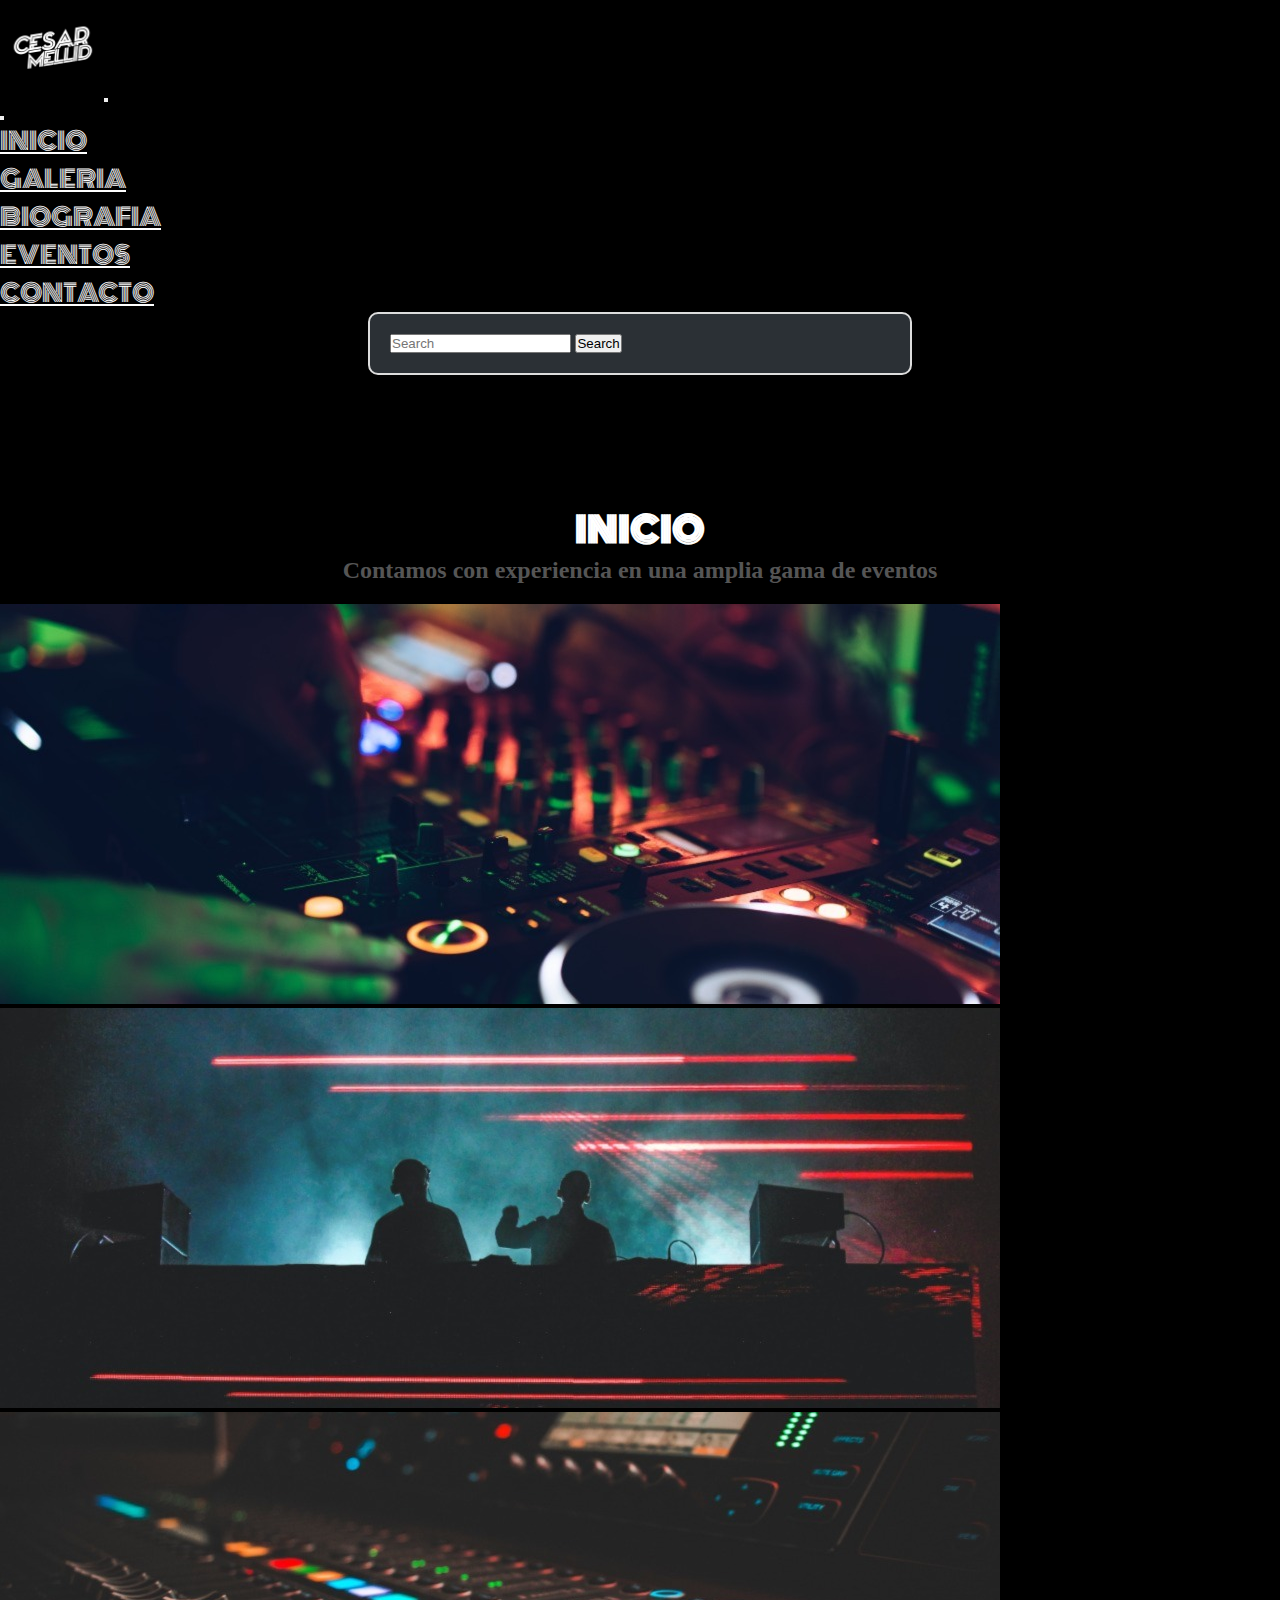
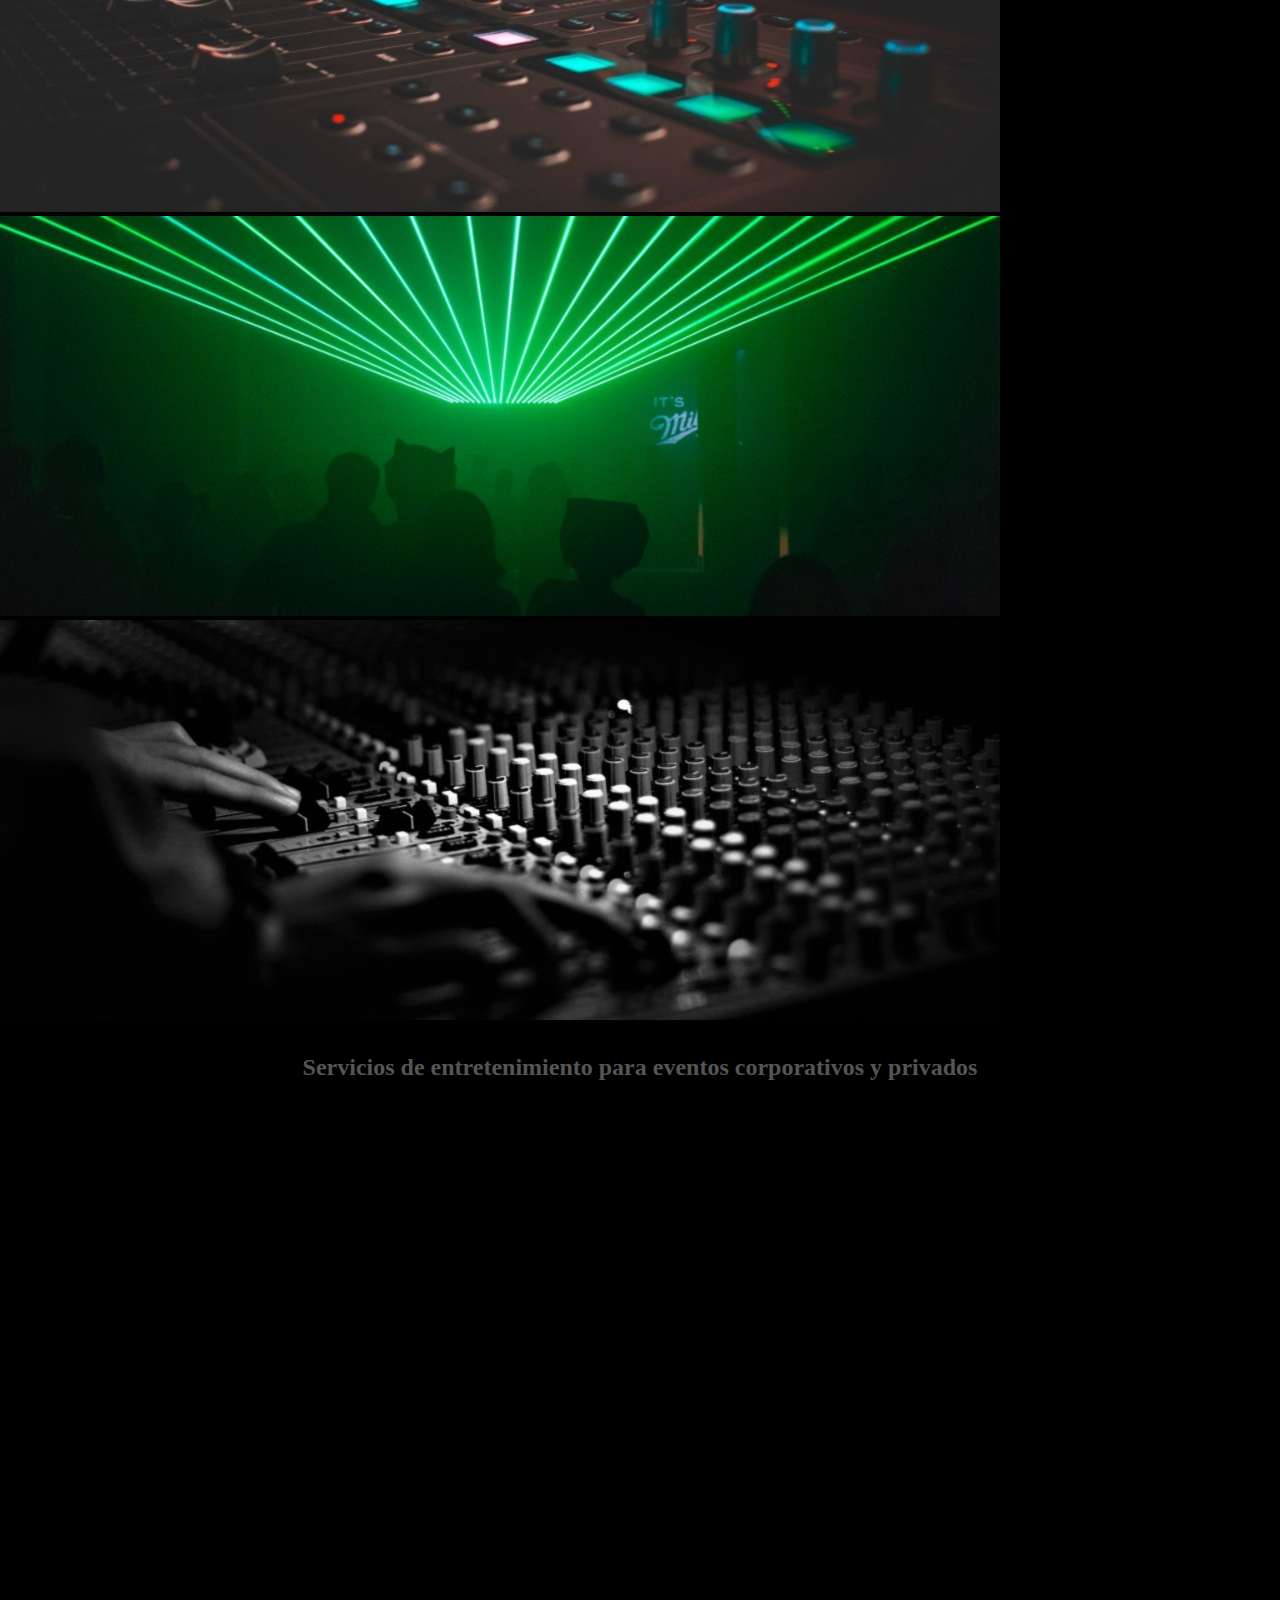
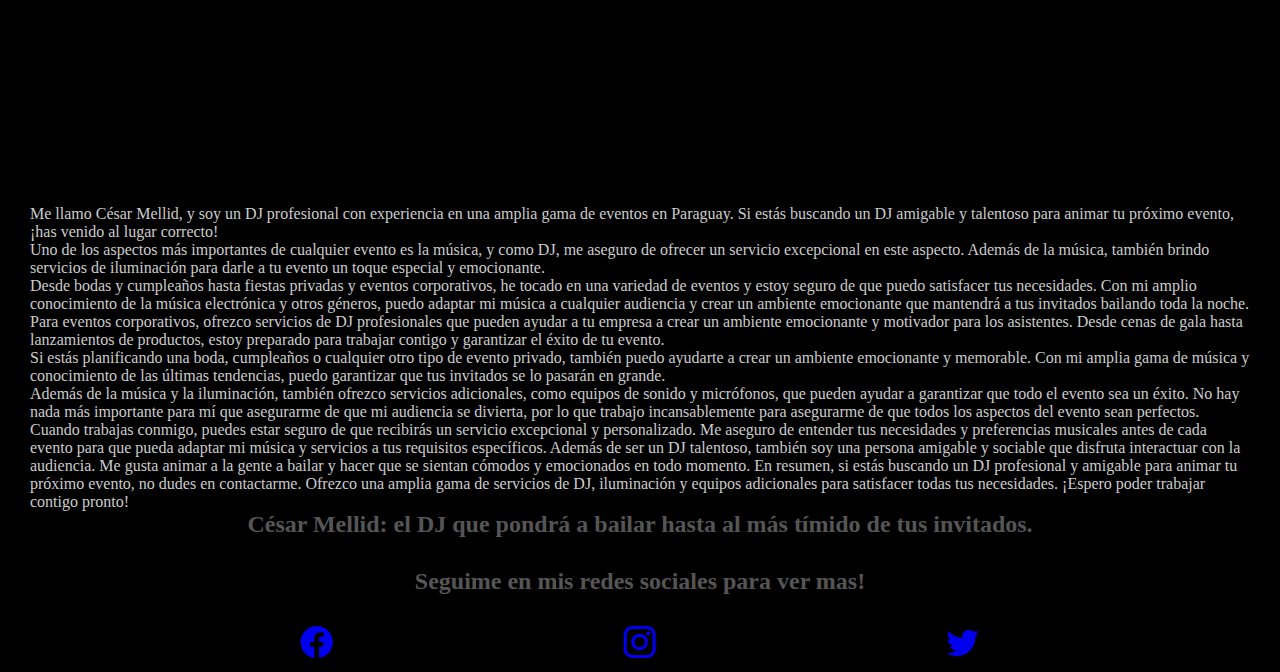
<file: index.html>
<!DOCTYPE html>

<!DOCTYPE html>
<html lang="en">
  <head>
    <meta charset="UTF-8" />
    <meta http-equiv="X-UA-Compatible" content="IE=edge" />
    <meta name="viewport" content="width=device-width, initial-scale=1.0" />
    <link rel="icon" href="./img/Logo.ico" />
    <link
      href="https://cdn.jsdelivr.net/npm/bootstrap@5.3.0-alpha1/dist/css/bootstrap.min.css"
      rel="stylesheet"
      integrity="sha384-GLhlTQ8iRABdZLl6O3oVMWSktQOp6b7In1Zl3/Jr59b6EGGoI1aFkw7cmDA6j6gD"
      crossorigin="anonymous"
    />
    <link
      rel="stylesheet"
      href="https://cdn.jsdelivr.net/npm/bootstrap-icons@1.10.3/font/bootstrap-icons.css"
    />
    <meta
      name="description"
      content="DJ profesional para fiestas y eventos: Nuestros servicios de DJ profesional te ofrecen la mejor música, iluminación y entretenimiento para hacer que tu fiesta sea inolvidable. Desde cumpleaños hasta eventos corporativos y privados, nuestro equipo de expertos se asegurará de que tengas la mejor experiencia de fiesta posible."
    />
    <meta
      name="keywords"
      content="dj, profesional, fiesta, cumpleaños, fiestas corporativas, eventos privados, música, iluminación"
    />
    <link rel="stylesheet" href="./sass/style.css" />
    <title>
      DJ profesional para fiestas y eventos - Servicios de entretenimiento
    </title>
  </head>
  <body>
    <header>
      <nav class="navbar navbar-dark bg-dark fixed-top">
        <div class="container-fluid">
          <a class="navbar-brand" href="./index.html"
            ><img src="./img/Logo.png"
          /></a>
          <button
            class="navbar-toggler"
            type="button"
            data-bs-toggle="offcanvas"
            data-bs-target="#offcanvasDarkNavbar"
            aria-controls="offcanvasDarkNavbar"
            aria-label="Toggle navigation"
          >
            <span class="navbar-toggler-icon"></span>
          </button>
          <div
            class="offcanvas offcanvas-end text-bg-dark"
            tabindex="-1"
            id="offcanvasDarkNavbar"
            aria-labelledby="offcanvasDarkNavbarLabel"
          >
            <div class="offcanvas-header">
              <h5 class="offcanvas-title" id="offcanvasDarkNavbarLabel"></h5>
              <button
                type="button"
                class="btn-close btn-close-white"
                data-bs-dismiss="offcanvas"
                aria-label="Close"
              ></button>
            </div>
            <div class="offcanvas-body">
              <ul class="navbar-nav justify-content-end flex-grow-1 pe-3">
                <li class="nav-item">
                  <a
                    class="nav-link active"
                    aria-current="page"
                    href="./index.html"
                    >INICIO</a
                  >
                </li>
                <li class="nav-item">
                  <a class="nav-link" href="./paginas/galeria.html">GALERIA</a>
                </li>
                <li class="nav-item">
                  <a class="nav-link" href="./paginas/biografia.html"
                    >BIOGRAFIA</a
                  >
                </li>
                <li class="nav-item">
                  <a class="nav-link" href="./paginas/eventos.html">EVENTOS</a>
                </li>
                <li class="nav-item">
                  <a class="nav-link" href="./paginas/contacto.html"
                    >CONTACTO</a
                  >
                </li>
              </ul>

              <form class="d-flex mt-3" role="search">
                <input
                  class="form-control me-2"
                  type="search"
                  placeholder="Search"
                  aria-label="Search"
                />
                <button class="btn btn-success" type="submit">Search</button>
              </form>
            </div>
          </div>
        </div>
      </nav>
    </header>
    <main class="principal">
      <h1>INICIO</h1>
      <h2>Contamos con experiencia en una amplia gama de eventos</h2>
      <div
        id="carouselExampleSlidesOnly"
        class="carousel slide"
        data-bs-ride="carousel"
      >
        <div class="carousel-inner">
          <div class="carousel-item active">
            <img
              src="./img/slider-index.jpg"
              class="d-block w-100"
              alt="consola de dj"
            />
          </div>
          <div class="carousel-item">
            <img
              src="./img/slider-index-2.jpg"
              class="d-block w-100"
              alt="espuma Party"
            />
          </div>
          <div class="carousel-item">
            <img
              src="./img/slider-index-3.jpg"
              class="d-block w-100"
              alt="fiesta a gran escala"
            />
          </div>
          <div class="carousel-item">
            <img
              src="./img/slider-index-4.jpg"
              class="d-block w-100"
              alt="fiesta a gran escala 2"
            />
          </div>
          <div class="carousel-item">
            <img
              src="./img/slider-index-5.jpg"
              class="d-block w-100"
              alt="fiesta a gran escala 3"
            />
          </div>
        </div>
      </div>

      <article class="biografia-index">
        <div class="clearfix">
          <h2>
            Servicios de entretenimiento para eventos corporativos y privados
          </h2>

          <iframe
            class="col-md-6 float-md-end mb-3 ms-md-3"
            width="400"
            height="700"
            src="https://www.youtube.com/embed/UqWHvI4Lvzw"
            title="cesar video"
            frameborder="0"
            allow="accelerometer; autoplay; clipboard-write; encrypted-media; gyroscope; picture-in-picture; web-share"
            allowfullscreen
          ></iframe>

          <p>
            Me llamo César Mellid, y soy un DJ profesional con experiencia en
            una amplia gama de eventos en Paraguay. Si estás buscando un DJ
            amigable y talentoso para animar tu próximo evento, ¡has venido al
            lugar correcto!
          </p>
          <p>
            Uno de los aspectos más importantes de cualquier evento es la
            música, y como DJ, me aseguro de ofrecer un servicio excepcional en
            este aspecto. Además de la música, también brindo servicios de
            iluminación para darle a tu evento un toque especial y emocionante.
          </p>

          <p>
            Desde bodas y cumpleaños hasta fiestas privadas y eventos
            corporativos, he tocado en una variedad de eventos y estoy seguro de
            que puedo satisfacer tus necesidades. Con mi amplio conocimiento de
            la música electrónica y otros géneros, puedo adaptar mi música a
            cualquier audiencia y crear un ambiente emocionante que mantendrá a
            tus invitados bailando toda la noche.
          </p>

          <p>
            Para eventos corporativos, ofrezco servicios de DJ profesionales que
            pueden ayudar a tu empresa a crear un ambiente emocionante y
            motivador para los asistentes. Desde cenas de gala hasta
            lanzamientos de productos, estoy preparado para trabajar contigo y
            garantizar el éxito de tu evento.
          </p>

          <p>
            Si estás planificando una boda, cumpleaños o cualquier otro tipo de
            evento privado, también puedo ayudarte a crear un ambiente
            emocionante y memorable. Con mi amplia gama de música y conocimiento
            de las últimas tendencias, puedo garantizar que tus invitados se lo
            pasarán en grande.
          </p>

          <p>
            Además de la música y la iluminación, también ofrezco servicios
            adicionales, como equipos de sonido y micrófonos, que pueden ayudar
            a garantizar que todo el evento sea un éxito. No hay nada más
            importante para mí que asegurarme de que mi audiencia se divierta,
            por lo que trabajo incansablemente para asegurarme de que todos los
            aspectos del evento sean perfectos. Cuando trabajas conmigo, puedes
            estar seguro de que recibirás un servicio excepcional y
            personalizado. Me aseguro de entender tus necesidades y preferencias
            musicales antes de cada evento para que pueda adaptar mi música y
            servicios a tus requisitos específicos. Además de ser un DJ
            talentoso, también soy una persona amigable y sociable que disfruta
            interactuar con la audiencia. Me gusta animar a la gente a bailar y
            hacer que se sientan cómodos y emocionados en todo momento. En
            resumen, si estás buscando un DJ profesional y amigable para animar
            tu próximo evento, no dudes en contactarme. Ofrezco una amplia gama
            de servicios de DJ, iluminación y equipos adicionales para
            satisfacer todas tus necesidades. ¡Espero poder trabajar contigo
            pronto!
          </p>
          <h2>
            César Mellid: el DJ que pondrá a bailar hasta al más tímido de tus
            invitados.
          </h2>
        </div>
      </article>
    </main>
    <div>
      <h2>Seguime en mis redes sociales para ver mas!</h2>
      <footer class="pie-pagina">
        <ul>
          <li>
            <a href="https://www.facebook.com"
              ><i class="bi bi-facebook"></i
            ></a>
          </li>

          <li>
            <a href="https://www.instagram.com"
              ><i class="bi bi-instagram"></i
            ></a>
          </li>

          <li>
            <a href="https://www.twitter.com"><i class="bi bi-twitter"></i></a>
          </li>
        </ul>
      </footer>
    </div>
    <script
      src="https://cdn.jsdelivr.net/npm/@popperjs/core@2.11.6/dist/umd/popper.min.js"
      integrity="sha384-oBqDVmMz9ATKxIep9tiCxS/Z9fNfEXiDAYTujMAeBAsjFuCZSmKbSSUnQlmh/jp3"
      crossorigin="anonymous"
    ></script>
    <script
      src="https://cdn.jsdelivr.net/npm/bootstrap@5.3.0-alpha1/dist/js/bootstrap.min.js"
      integrity="sha384-mQ93GR66B00ZXjt0YO5KlohRA5SY2XofN4zfuZxLkoj1gXtW8ANNCe9d5Y3eG5eD"
      crossorigin="anonymous"
    ></script>
  </body>
</html>
</file>
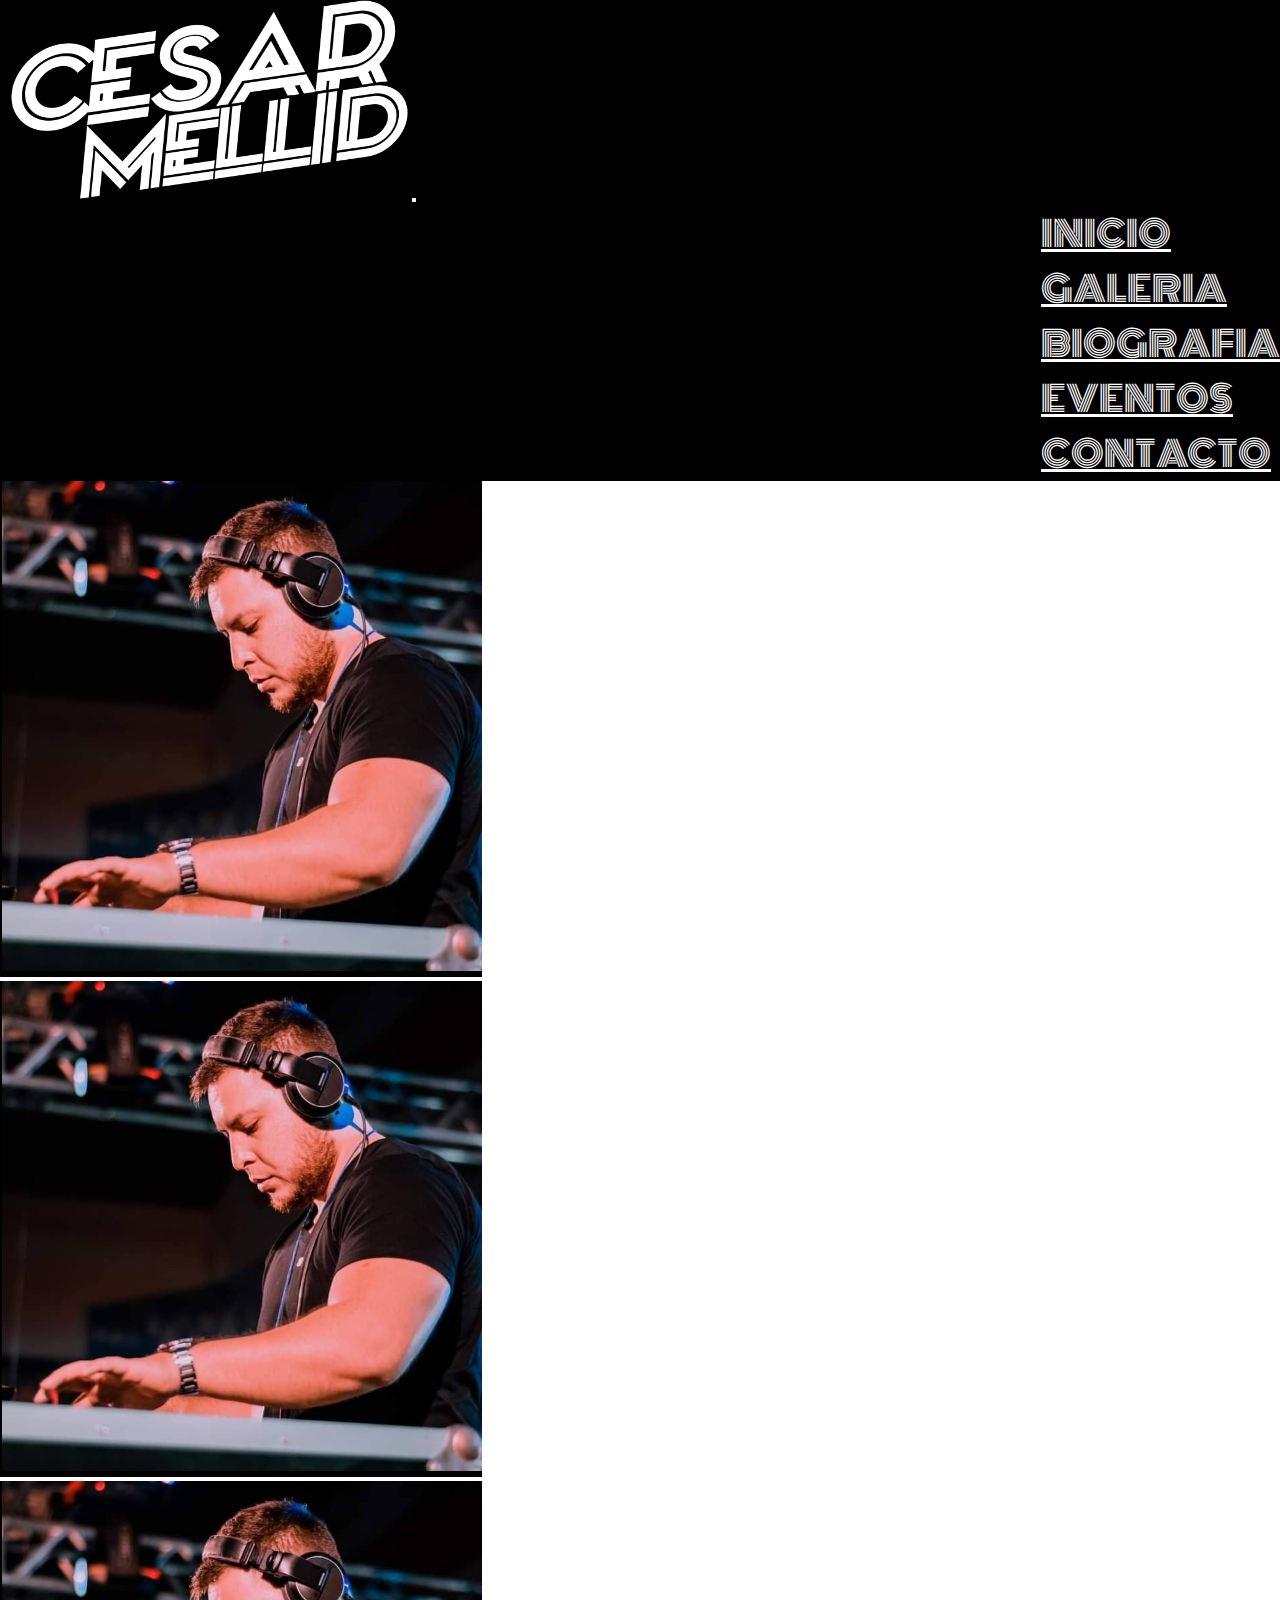
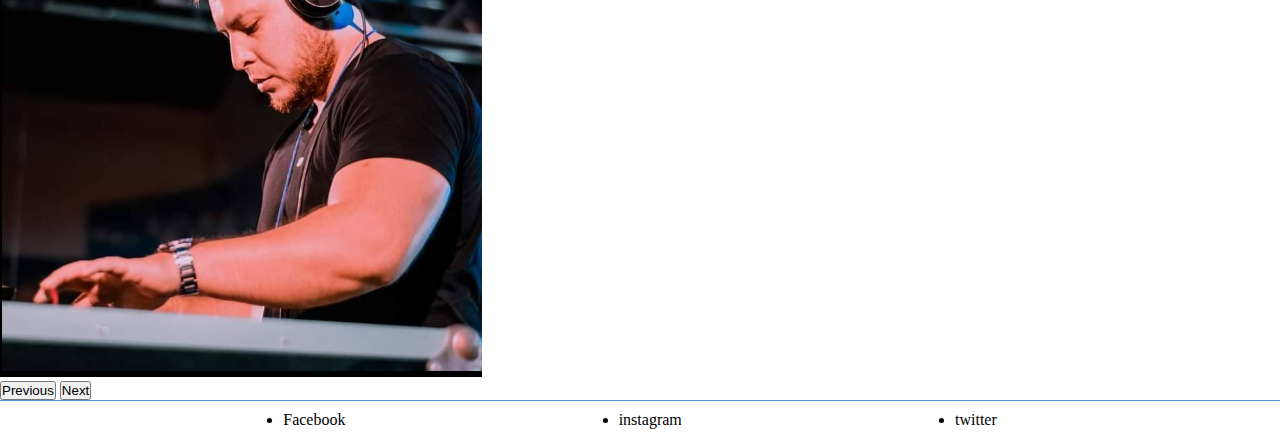
<file: estrutura web/index.html>
<!DOCTYPE html>

<html lang="en">
  <head>
    <meta charset="UTF-8" />

    <meta http-equiv="X-UA-Compatible" content="IE=edge" />

    <meta name="viewport" content="width=device-width, initial-scale=1.0" />

    <link rel="icon" href="./img/Logo.ico" />
    <link
      href="https://cdn.jsdelivr.net/npm/bootstrap@5.3.0-alpha1/dist/css/bootstrap.min.css"
      rel="stylesheet"
      integrity="sha384-GLhlTQ8iRABdZLl6O3oVMWSktQOp6b7In1Zl3/Jr59b6EGGoI1aFkw7cmDA6j6gD"
      crossorigin="anonymous"
    />
    <link rel="stylesheet" href="./estilos/style.css" />

    <title>Dj Cesar Mellid</title>
  </head>

  <body>
    <header>
      <nav class="navbar navbar-expand-lg" data-bs-theme="dark">
        <div class="container-fluid">
          <a class="navbar-brand" href="./index.html"
            ><img src="./img/logo-negro.png"
          /></a>
          <button
            class="navbar-toggler active"
            type="button"
            data-bs-toggle="collapse"
            data-bs-target="#navbarNav"
            aria-controls="navbarNav"
            aria-expanded="false"
            aria-label="Toggle navigation"
          >
            <span class="navbar-toggler-icon"></span>
          </button>
          <div class="collapse navbar-collapse" id="navbarNav">
            <ul class="navbar-nav">
              <li class="nav-item">
                <a class="nav-link" aria-current="page" href="./index.html"
                  >INICIO</a
                >
              </li>
              <li class="nav-item">
                <a class="nav-link" href="./paginas/galeria.html">GALERIA</a>
              </li>
              <li class="nav-item">
                <a class="nav-link" href="./paginas/biografia.html"
                  >BIOGRAFIA</a
                >
              </li>
              <li class="nav-item">
                <a class="nav-link" href="./paginas/eventos.html">EVENTOS</a>
              </li>
              <li class="nav-item">
                <a class="nav-link" href="./paginas/contacto.html">CONTACTO</a>
              </li>
            </ul>
          </div>
        </div>
      </nav>
    </header>

    <main>
      <div id="carouselInicio" class="carousel slide">
        <div class="carousel-inner">
          <div class="carousel-item active">
            <img src="./img/inicio-1.png" class="d-block w-100" alt="..." />
          </div>
          <div class="carousel-item">
            <img src="./img/inicio-1.png" class="d-block w-100" alt="..." />
          </div>
          <div class="carousel-item">
            <img src="./img/inicio-1.png" class="d-block w-100" alt="..." />
          </div>
        </div>
        <button
          class="carousel-control-prev"
          type="button"
          data-bs-target="#carouselInicio"
          data-bs-slide="prev"
        >
          <span class="carousel-control-prev-icon" aria-hidden="true"></span>
          <span class="visually-hidden">Previous</span>
        </button>
        <button
          class="carousel-control-next"
          type="button"
          data-bs-target="#carouselInicio"
          data-bs-slide="next"
        >
          <span class="carousel-control-next-icon" aria-hidden="true"></span>
          <span class="visually-hidden">Next</span>
        </button>
      </div>
    </main>

    <footer class="pie-pagina">
      <ul>
        <li><a>Facebook</a></li>

        <li><a>instagram</a></li>

        <li><a>twitter</a></li>
      </ul>
    </footer>
    <script
      src="https://cdn.jsdelivr.net/npm/@popperjs/core@2.11.6/dist/umd/popper.min.js"
      integrity="sha384-oBqDVmMz9ATKxIep9tiCxS/Z9fNfEXiDAYTujMAeBAsjFuCZSmKbSSUnQlmh/jp3"
      crossorigin="anonymous"
    ></script>
    <script
      src="https://cdn.jsdelivr.net/npm/bootstrap@5.3.0-alpha1/dist/js/bootstrap.min.js"
      integrity="sha384-mQ93GR66B00ZXjt0YO5KlohRA5SY2XofN4zfuZxLkoj1gXtW8ANNCe9d5Y3eG5eD"
      crossorigin="anonymous"
    ></script>
  </body>
</html>
</file>
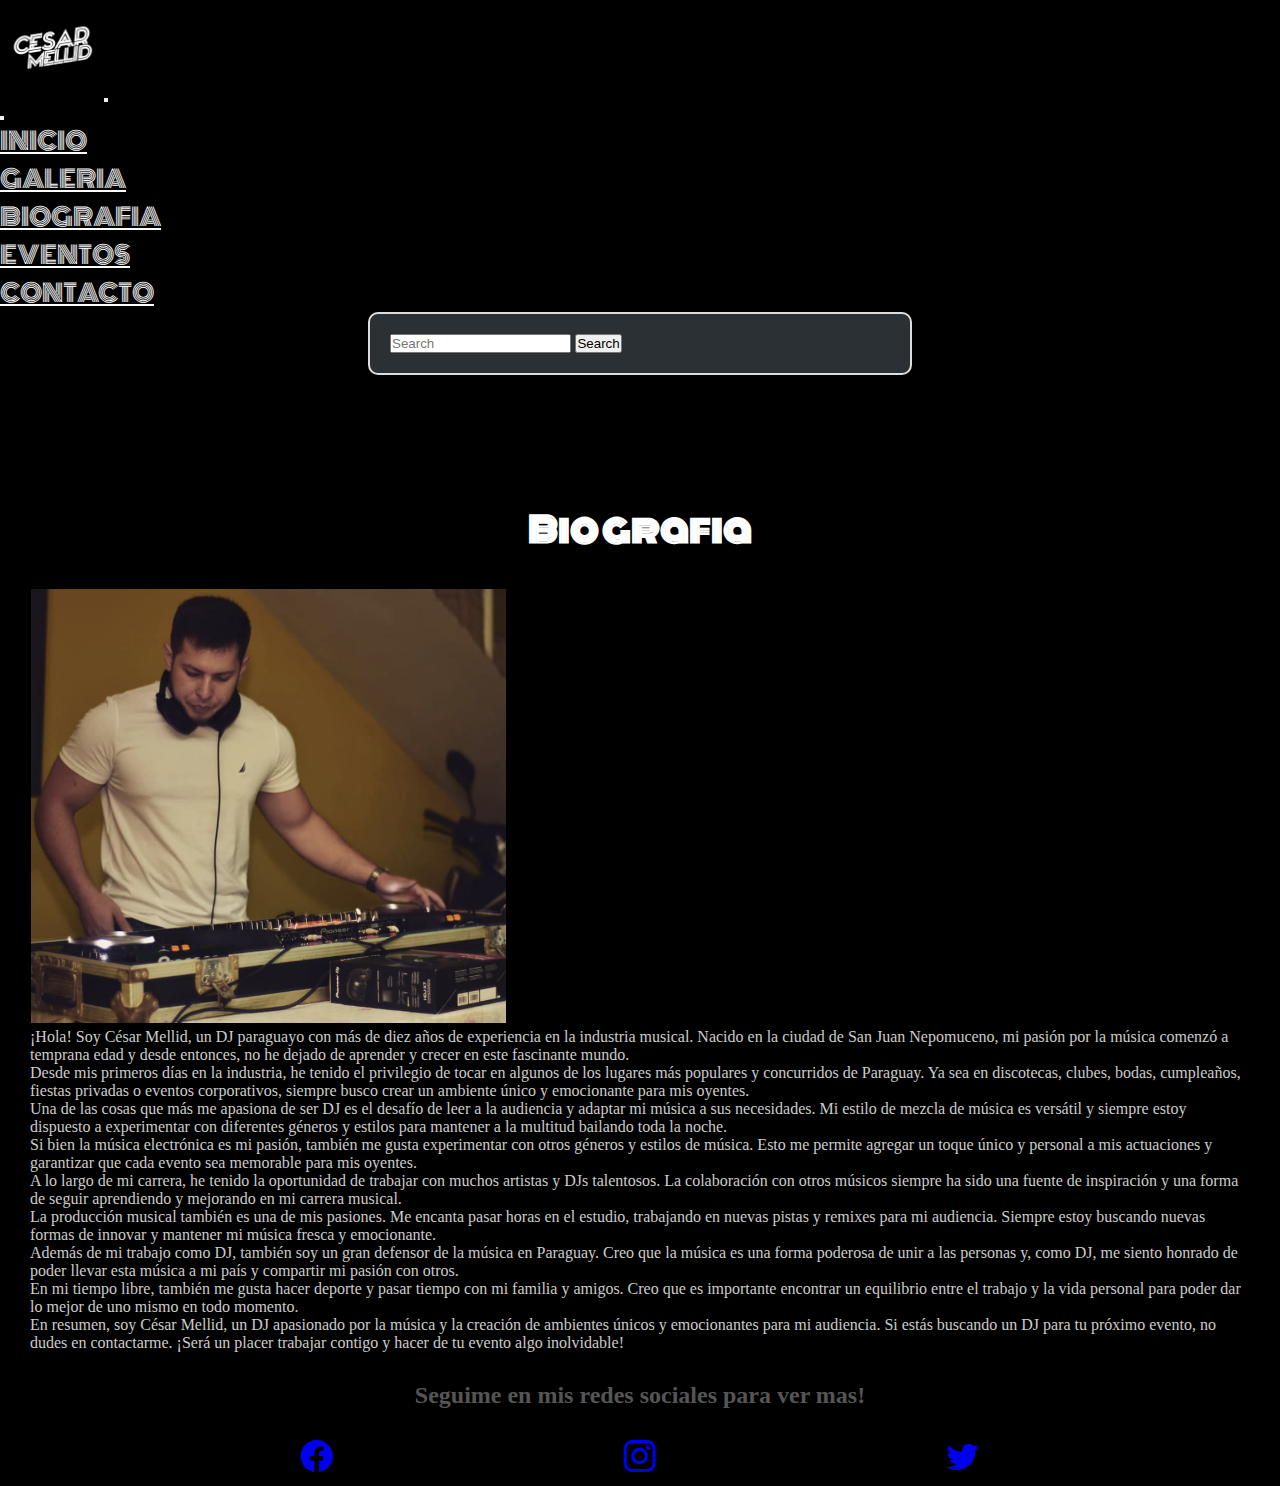
<file: paginas/biografia.html>
<!DOCTYPE html>
<html lang="en">
  <head>
    <meta charset="UTF-8" />
    <meta http-equiv="X-UA-Compatible" content="IE=edge" />
    <meta name="viewport" content="width=device-width, initial-scale=1.0" />
    <link rel="icon" href="../img/Logo.ico" />
    <link
      href="https://cdn.jsdelivr.net/npm/bootstrap@5.3.0-alpha1/dist/css/bootstrap.min.css"
      rel="stylesheet"
      integrity="sha384-GLhlTQ8iRABdZLl6O3oVMWSktQOp6b7In1Zl3/Jr59b6EGGoI1aFkw7cmDA6j6gD"
      crossorigin="anonymous"
    />
    <link
      rel="stylesheet"
      href="https://cdn.jsdelivr.net/npm/bootstrap-icons@1.10.3/font/bootstrap-icons.css"
    />
    <link rel="stylesheet" href="../sass/style.css" />
    <meta
      name="description"
      content="Entretenimiento para fiestas de cumpleaños: ¿Buscas hacer de tu cumpleaños un evento especial y memorable? Nuestros servicios de entretenimiento para fiestas de cumpleaños incluyen música en vivo, mezcla de música personalizada y equipo de sonido de alta calidad para crear la experiencia de fiesta perfecta."
    />
    <meta
      name="keywords"
      content="dj, profesional, fiesta, cumpleaños, fiestas corporativas, eventos privados, música, iluminación"
    />
    <title>biografia</title>
  </head>
  <body>
    <header>
      <nav class="navbar navbar-dark bg-dark fixed-top">
        <div class="container-fluid">
          <a class="navbar-brand" href="../index.html"
            ><img src="../img/Logo.png"
          /></a>
          <button
            class="navbar-toggler"
            type="button"
            data-bs-toggle="offcanvas"
            data-bs-target="#offcanvasDarkNavbar"
            aria-controls="offcanvasDarkNavbar"
            aria-label="Toggle navigation"
          >
            <span class="navbar-toggler-icon"></span>
          </button>
          <div
            class="offcanvas offcanvas-end text-bg-dark"
            tabindex="-1"
            id="offcanvasDarkNavbar"
            aria-labelledby="offcanvasDarkNavbarLabel"
          >
            <div class="offcanvas-header">
              <h5 class="offcanvas-title" id="offcanvasDarkNavbarLabel"></h5>
              <button
                type="button"
                class="btn-close btn-close-white"
                data-bs-dismiss="offcanvas"
                aria-label="Close"
              ></button>
            </div>
            <div class="offcanvas-body">
              <ul class="navbar-nav justify-content-end flex-grow-1 pe-3">
                <li class="nav-item">
                  <a
                    class="nav-link active"
                    aria-current="page"
                    href="../index.html"
                    >INICIO</a
                  >
                </li>
                <li class="nav-item">
                  <a class="nav-link" href="../paginas/galeria.html">GALERIA</a>
                </li>
                <li class="nav-item">
                  <a class="nav-link" href="../paginas/biografia.html"
                    >BIOGRAFIA</a
                  >
                </li>
                <li class="nav-item">
                  <a class="nav-link" href="../paginas/eventos.html">EVENTOS</a>
                </li>
                <li class="nav-item">
                  <a class="nav-link" href="../paginas/contacto.html"
                    >CONTACTO</a
                  >
                </li>
              </ul>

              <form class="d-flex mt-3" role="search">
                <input
                  class="form-control me-2"
                  type="search"
                  placeholder="Search"
                  aria-label="Search"
                />
                <button class="btn btn-success" type="submit">Search</button>
              </form>
            </div>
          </div>
        </div>
      </nav>
    </header>
    <h1>Biografia</h1>
    <main>
      <article class="biografia">
        <div class="clearfix">
          <img
            src="../img/galeria-4.png"
            class="col-md-6 float-md-end mb-3 ms-md-3"
            alt="foto en el estudio"
          />

          <p>
            ¡Hola! Soy César Mellid, un DJ paraguayo con más de diez años de
            experiencia en la industria musical. Nacido en la ciudad de San Juan
            Nepomuceno, mi pasión por la música comenzó a temprana edad y desde
            entonces, no he dejado de aprender y crecer en este fascinante
            mundo.
          </p>

          <p>
            Desde mis primeros días en la industria, he tenido el privilegio de
            tocar en algunos de los lugares más populares y concurridos de
            Paraguay. Ya sea en discotecas, clubes, bodas, cumpleaños, fiestas
            privadas o eventos corporativos, siempre busco crear un ambiente
            único y emocionante para mis oyentes.
          </p>

          <p>
            Una de las cosas que más me apasiona de ser DJ es el desafío de leer
            a la audiencia y adaptar mi música a sus necesidades. Mi estilo de
            mezcla de música es versátil y siempre estoy dispuesto a
            experimentar con diferentes géneros y estilos para mantener a la
            multitud bailando toda la noche.
          </p>

          <p>
            Si bien la música electrónica es mi pasión, también me gusta
            experimentar con otros géneros y estilos de música. Esto me permite
            agregar un toque único y personal a mis actuaciones y garantizar que
            cada evento sea memorable para mis oyentes.
          </p>

          <p>
            A lo largo de mi carrera, he tenido la oportunidad de trabajar con
            muchos artistas y DJs talentosos. La colaboración con otros músicos
            siempre ha sido una fuente de inspiración y una forma de seguir
            aprendiendo y mejorando en mi carrera musical.
          </p>

          <p>
            La producción musical también es una de mis pasiones. Me encanta
            pasar horas en el estudio, trabajando en nuevas pistas y remixes
            para mi audiencia. Siempre estoy buscando nuevas formas de innovar y
            mantener mi música fresca y emocionante.
          </p>

          <p>
            Además de mi trabajo como DJ, también soy un gran defensor de la
            música en Paraguay. Creo que la música es una forma poderosa de unir
            a las personas y, como DJ, me siento honrado de poder llevar esta
            música a mi país y compartir mi pasión con otros.
          </p>
          <p>
            En mi tiempo libre, también me gusta hacer deporte y pasar tiempo
            con mi familia y amigos. Creo que es importante encontrar un
            equilibrio entre el trabajo y la vida personal para poder dar lo
            mejor de uno mismo en todo momento.
          </p>
          <p>
            En resumen, soy César Mellid, un DJ apasionado por la música y la
            creación de ambientes únicos y emocionantes para mi audiencia. Si
            estás buscando un DJ para tu próximo evento, no dudes en
            contactarme. ¡Será un placer trabajar contigo y hacer de tu evento
            algo inolvidable!
          </p>
        </div>
      </article>
    </main>
    <div>
      <h2>Seguime en mis redes sociales para ver mas!</h2>
      <footer class="pie-pagina">
        <ul>
          <li>
            <a href="https://www.facebook.com"
              ><i class="bi bi-facebook"></i
            ></a>
          </li>

          <li>
            <a href="https://www.instagram.com"
              ><i class="bi bi-instagram"></i
            ></a>
          </li>

          <li>
            <a href="https://www.twitter.com"><i class="bi bi-twitter"></i></a>
          </li>
        </ul>
      </footer>
    </div>
    <script
      src="https://cdn.jsdelivr.net/npm/@popperjs/core@2.11.6/dist/umd/popper.min.js"
      integrity="sha384-oBqDVmMz9ATKxIep9tiCxS/Z9fNfEXiDAYTujMAeBAsjFuCZSmKbSSUnQlmh/jp3"
      crossorigin="anonymous"
    ></script>
    <script
      src="https://cdn.jsdelivr.net/npm/bootstrap@5.3.0-alpha1/dist/js/bootstrap.min.js"
      integrity="sha384-mQ93GR66B00ZXjt0YO5KlohRA5SY2XofN4zfuZxLkoj1gXtW8ANNCe9d5Y3eG5eD"
      crossorigin="anonymous"
    ></script>
  </body>
</html>
</file>
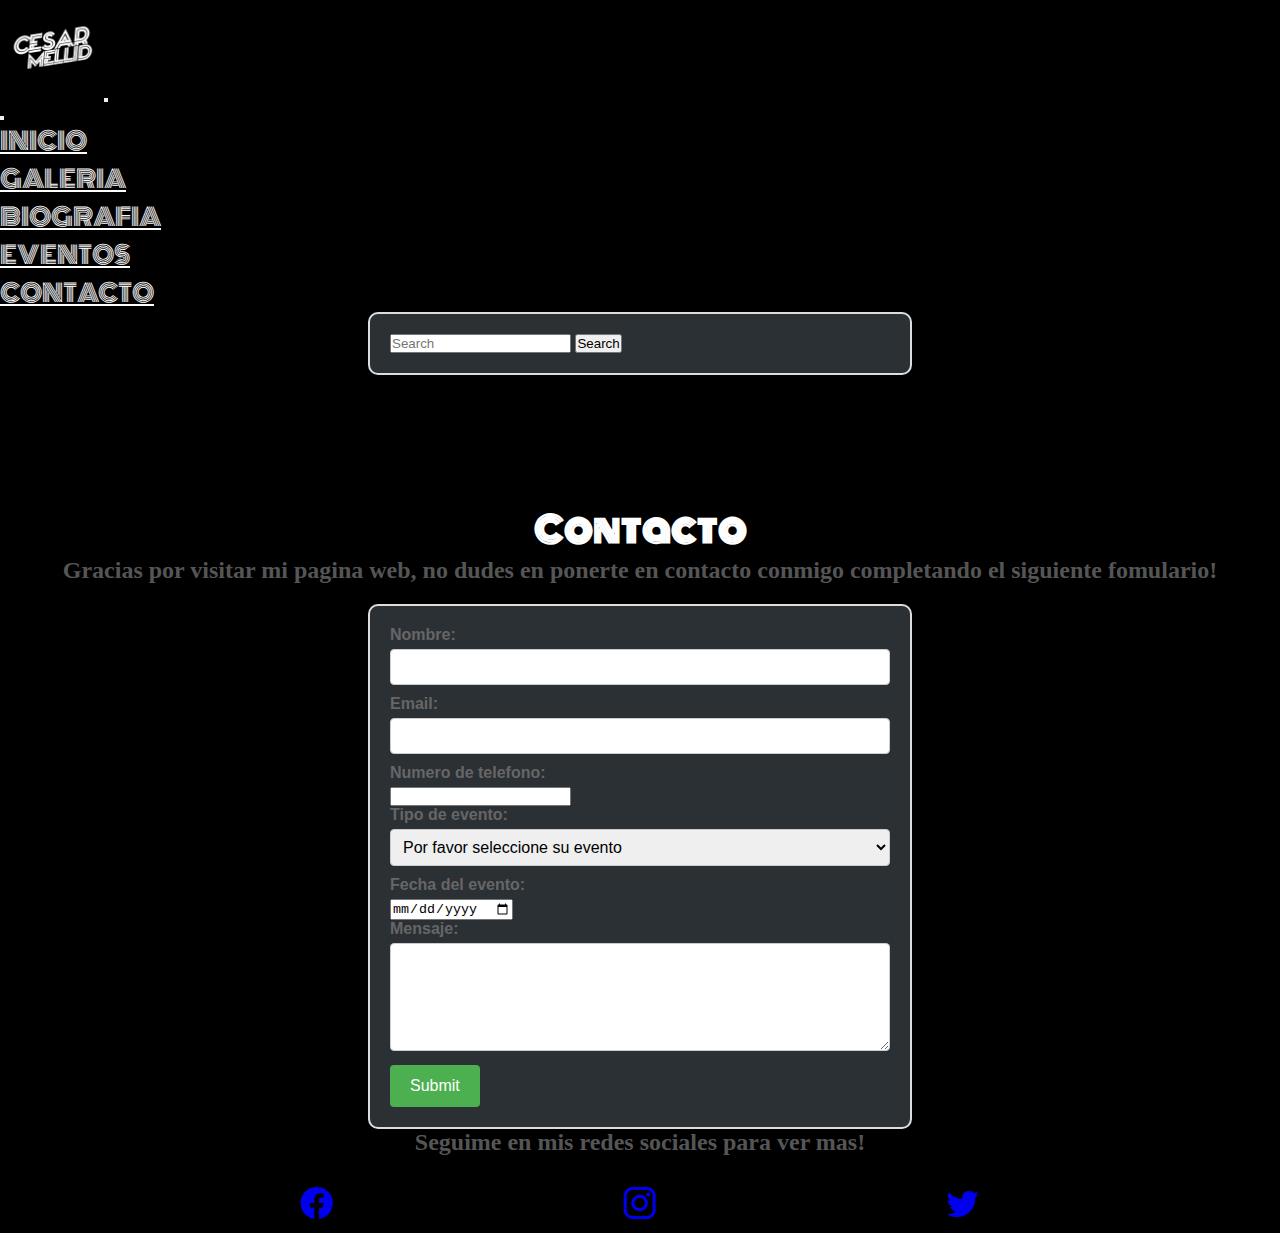
<file: paginas/contacto.html>
<!DOCTYPE html>
<html lang="en">
  <head>
    <meta charset="UTF-8" />
    <meta http-equiv="X-UA-Compatible" content="IE=edge" />
    <meta name="viewport" content="width=device-width, initial-scale=1.0" />
    <link rel="icon" href="../img/Logo.ico" />
    <link
      href="https://cdn.jsdelivr.net/npm/bootstrap@5.3.0-alpha1/dist/css/bootstrap.min.css"
      rel="stylesheet"
      integrity="sha384-GLhlTQ8iRABdZLl6O3oVMWSktQOp6b7In1Zl3/Jr59b6EGGoI1aFkw7cmDA6j6gD"
      crossorigin="anonymous"
    />
    <link
      rel="stylesheet"
      href="https://cdn.jsdelivr.net/npm/bootstrap-icons@1.10.3/font/bootstrap-icons.css"
    />
    <link rel="stylesheet" href="../sass/style.css" />
    <meta
      name="description"
      content="DJ para fiestas corporativas: Nuestros servicios de DJ profesional son ideales para fiestas corporativas y eventos de equipo. Ofrecemos una amplia selección de música y una experiencia de fiesta única con iluminación y equipo de sonido de alta calidad para hacer que tu evento corporativo sea inolvidable"
    />
    <meta
      name="keywords"
      content="dj, profesional, fiesta, cumpleaños, fiestas corporativas, eventos privados, música, iluminación"
    />
    <title>Contacto</title>
  </head>
  <body>
    <header>
      <nav class="navbar navbar-dark bg-dark fixed-top">
        <div class="container-fluid">
          <a class="navbar-brand" href="../index.html"
            ><img src="../img/Logo.png"
          /></a>
          <button
            class="navbar-toggler"
            type="button"
            data-bs-toggle="offcanvas"
            data-bs-target="#offcanvasDarkNavbar"
            aria-controls="offcanvasDarkNavbar"
            aria-label="Toggle navigation"
          >
            <span class="navbar-toggler-icon"></span>
          </button>
          <div
            class="offcanvas offcanvas-end text-bg-dark"
            tabindex="-1"
            id="offcanvasDarkNavbar"
            aria-labelledby="offcanvasDarkNavbarLabel"
          >
            <div class="offcanvas-header">
              <h5 class="offcanvas-title" id="offcanvasDarkNavbarLabel"></h5>
              <button
                type="button"
                class="btn-close btn-close-white"
                data-bs-dismiss="offcanvas"
                aria-label="Close"
              ></button>
            </div>
            <div class="offcanvas-body">
              <ul class="navbar-nav justify-content-end flex-grow-1 pe-3">
                <li class="nav-item">
                  <a
                    class="nav-link active"
                    aria-current="page"
                    href="../index.html"
                    >INICIO</a
                  >
                </li>
                <li class="nav-item">
                  <a class="nav-link" href="../paginas/galeria.html">GALERIA</a>
                </li>
                <li class="nav-item">
                  <a class="nav-link" href="../paginas/biografia.html"
                    >BIOGRAFIA</a
                  >
                </li>
                <li class="nav-item">
                  <a class="nav-link" href="../paginas/eventos.html">EVENTOS</a>
                </li>
                <li class="nav-item">
                  <a class="nav-link" href="../paginas/contacto.html"
                    >CONTACTO</a
                  >
                </li>
              </ul>

              <form class="d-flex mt-3" role="search">
                <input
                  class="form-control me-2"
                  type="search"
                  placeholder="Search"
                  aria-label="Search"
                />
                <button class="btn btn-success" type="submit">Search</button>
              </form>
            </div>
          </div>
        </div>
      </nav>
    </header>
    <h1>Contacto</h1>
    <h2>
      Gracias por visitar mi pagina web, no dudes en ponerte en contacto conmigo
      completando el siguiente fomulario!
    </h2>
    <main>
      <form action="submit-form.php" method="post">
        <label for="eombre">Nombre:</label>
        <input type="text" id="nombre" name="nombre" required />

        <label for="email">Email:</label>
        <input type="email" id="email" name="email" required />

        <label for="telefono">Numero de telefono:</label>
        <input type="telefono" id="telefono" name="telefono" />

        <label for="event-type">Tipo de evento:</label>
        <select id="event-type" name="event-type">
          <option value="">Por favor seleccione su evento</option>
          <option value="Boda">Boda</option>
          <option value="Birthday Party">Fiesta de Cumple</option>
          <option value="Corporate Event">Evento corporativo</option>
          <option value="Other">Other</option>
        </select>

        <label for="event-date">Fecha del evento:</label>
        <input type="date" id="event-date" name="event-date" required />

        <label for="message">Mensaje:</label>
        <textarea
          id="message"
          name="message"
          rows="5"
          cols="30"
          required
        ></textarea>

        <input type="submit" value="Submit" />
      </form>
    </main>
    <div>
      <h2>Seguime en mis redes sociales para ver mas!</h2>
      <footer class="pie-pagina">
        <ul>
          <li>
            <a href="https://www.facebook.com"
              ><i class="bi bi-facebook"></i
            ></a>
          </li>

          <li>
            <a href="https://www.instagram.com"
              ><i class="bi bi-instagram"></i
            ></a>
          </li>

          <li>
            <a href="https://www.twitter.com"><i class="bi bi-twitter"></i></a>
          </li>
        </ul>
      </footer>
    </div>
    <script
      src="https://cdn.jsdelivr.net/npm/@popperjs/core@2.11.6/dist/umd/popper.min.js"
      integrity="sha384-oBqDVmMz9ATKxIep9tiCxS/Z9fNfEXiDAYTujMAeBAsjFuCZSmKbSSUnQlmh/jp3"
      crossorigin="anonymous"
    ></script>
    <script
      src="https://cdn.jsdelivr.net/npm/bootstrap@5.3.0-alpha1/dist/js/bootstrap.min.js"
      integrity="sha384-mQ93GR66B00ZXjt0YO5KlohRA5SY2XofN4zfuZxLkoj1gXtW8ANNCe9d5Y3eG5eD"
      crossorigin="anonymous"
    ></script>
  </body>
</html>
</file>
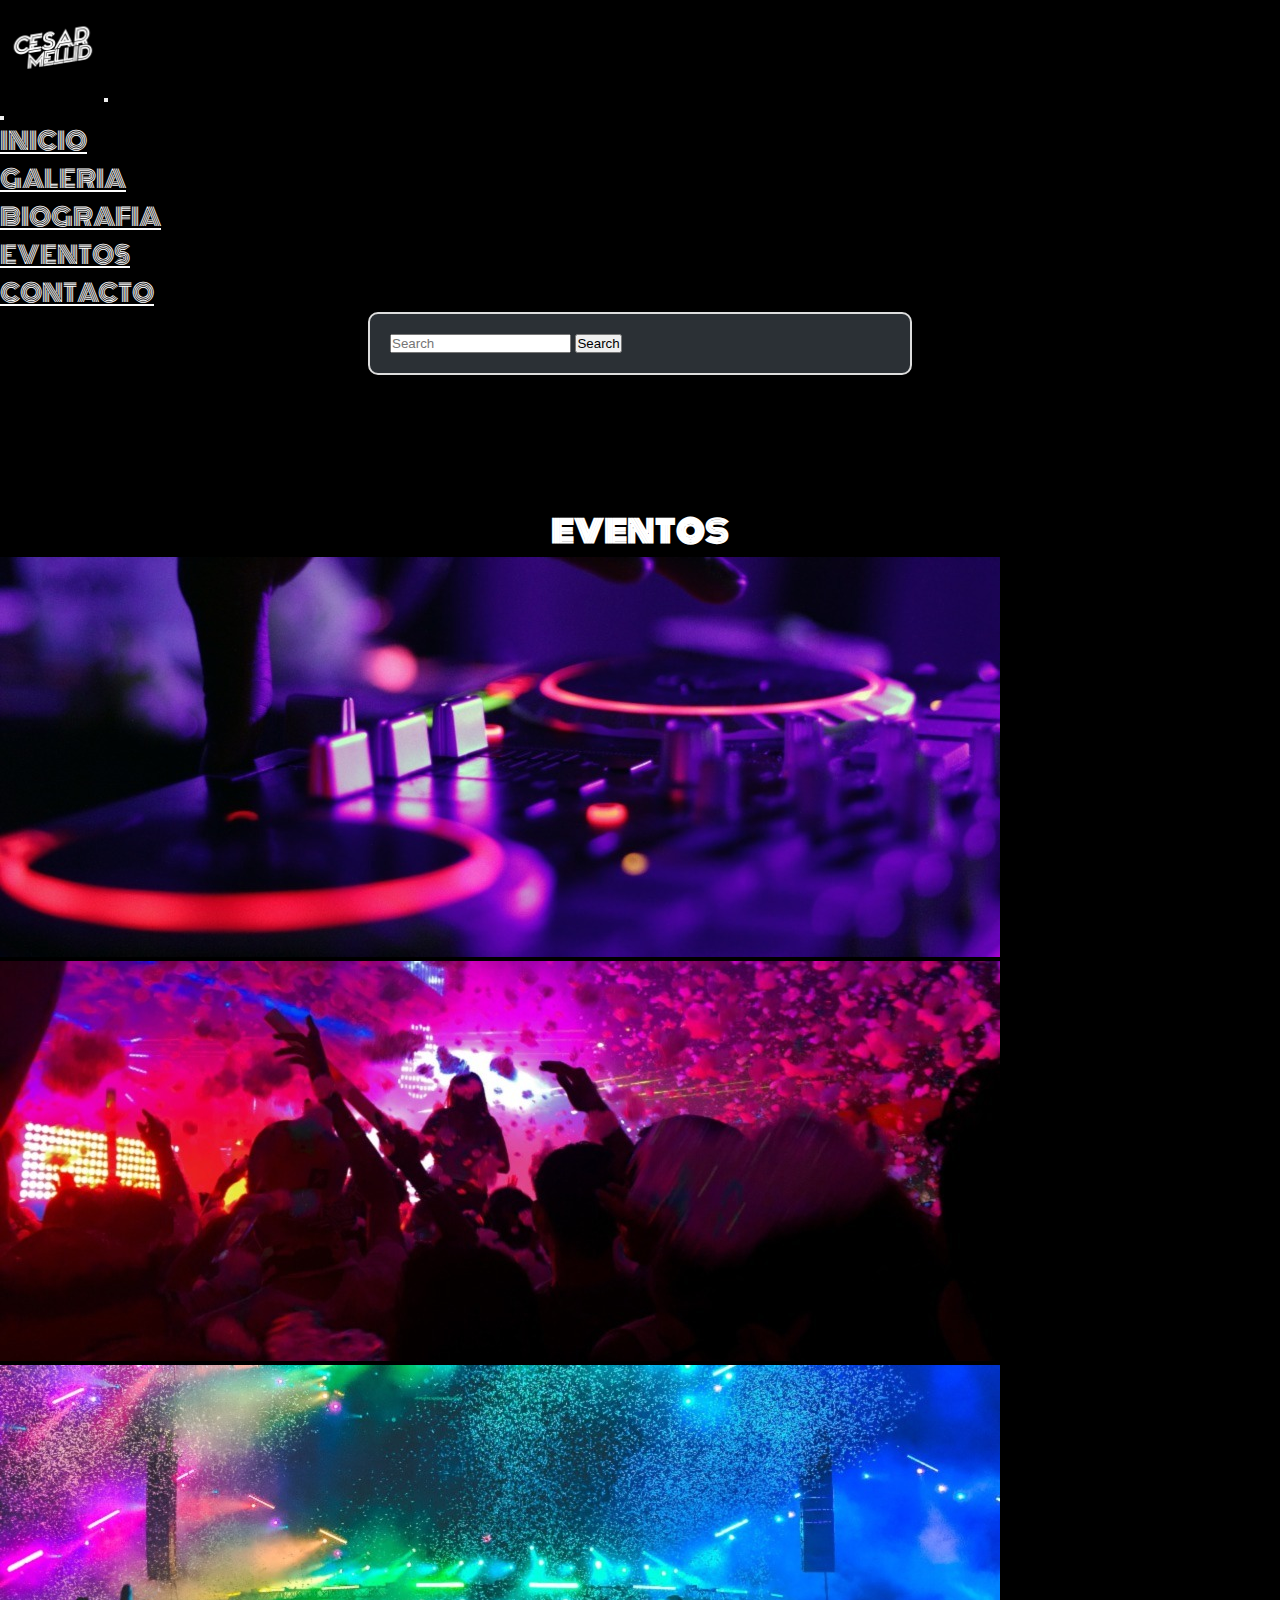
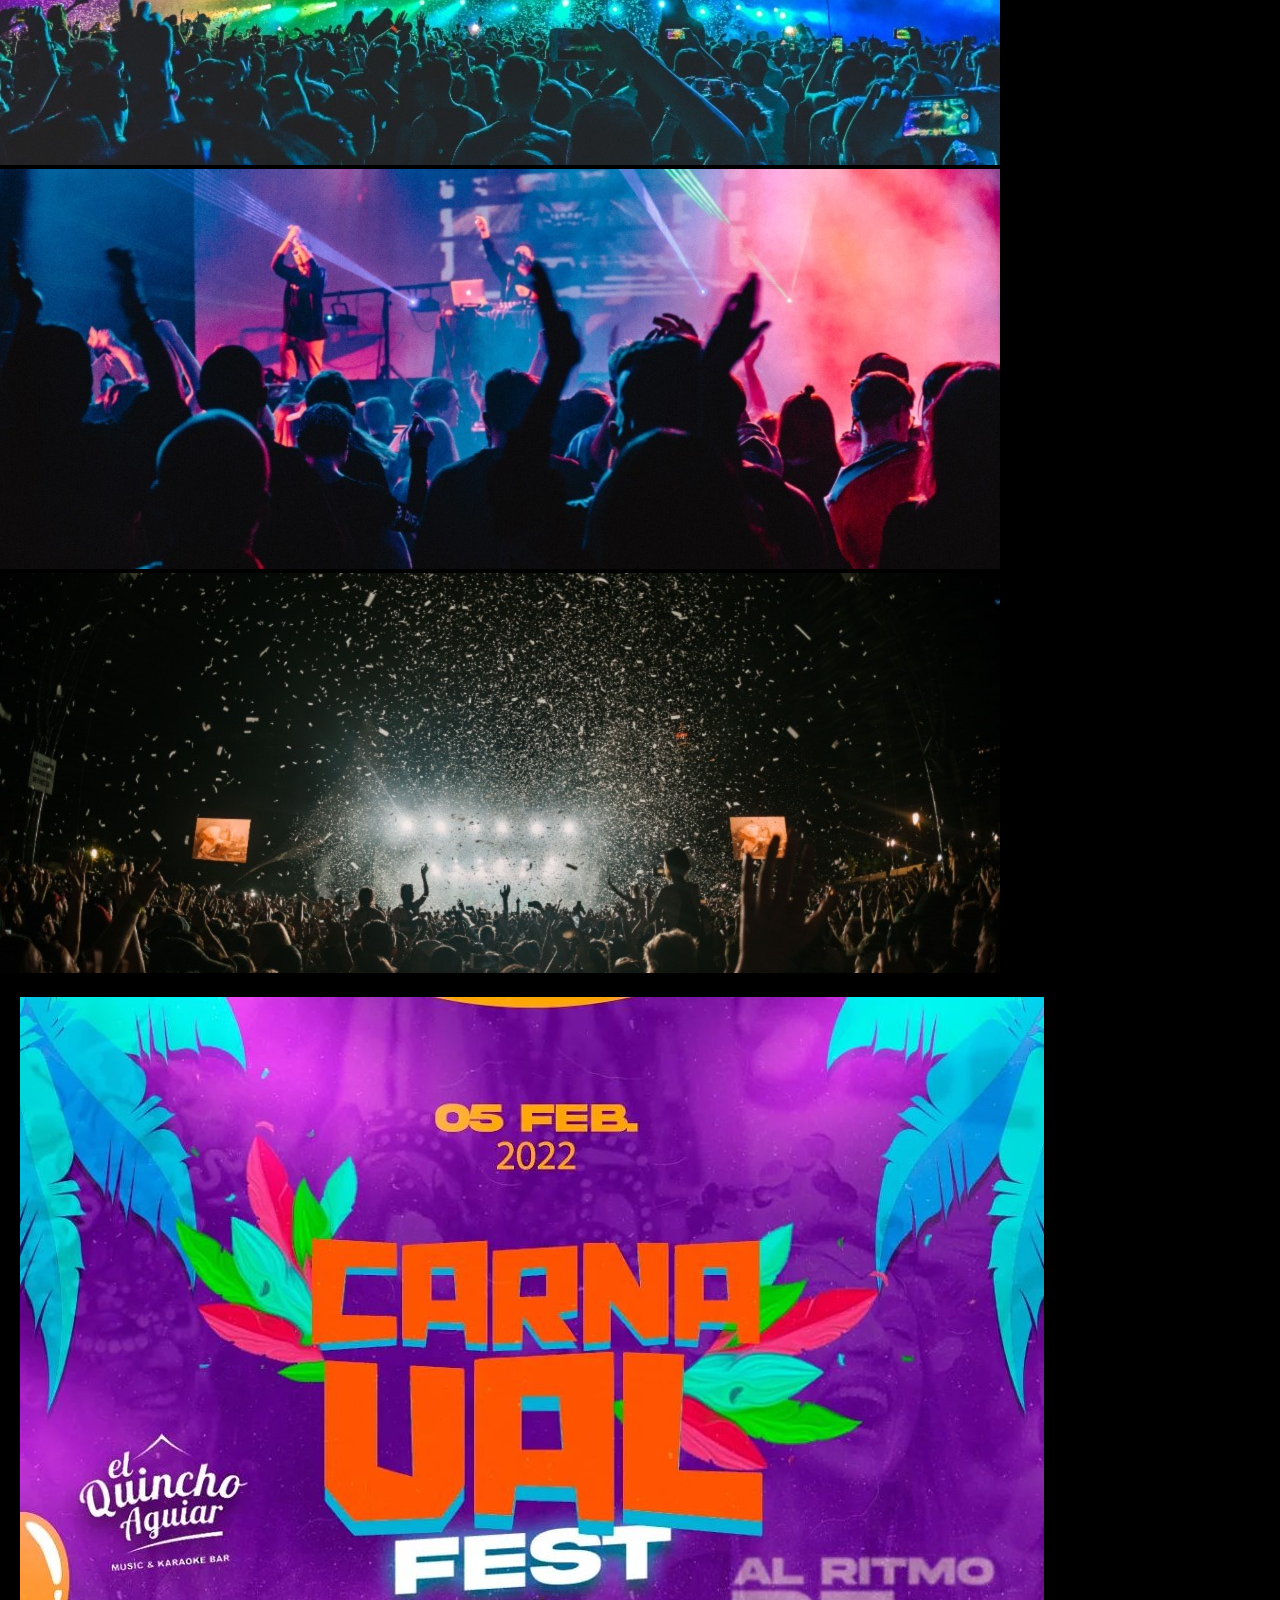
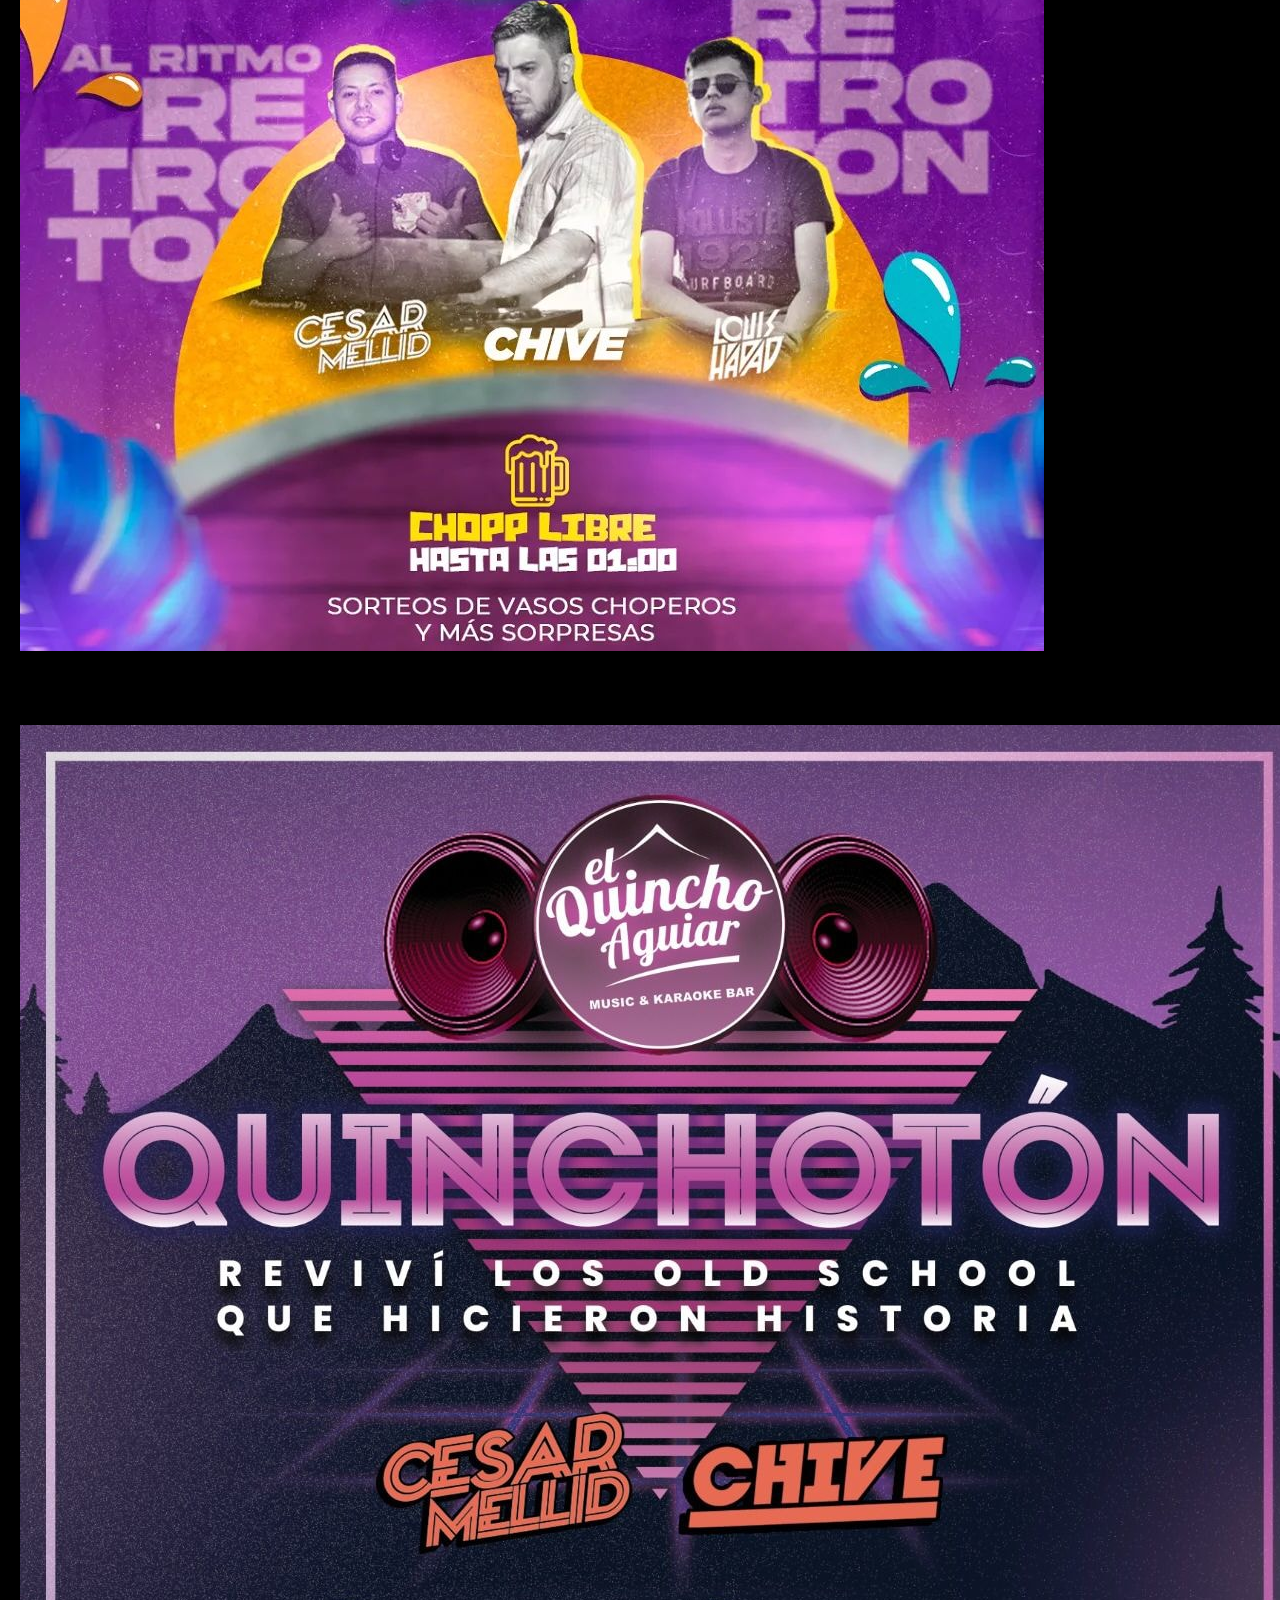
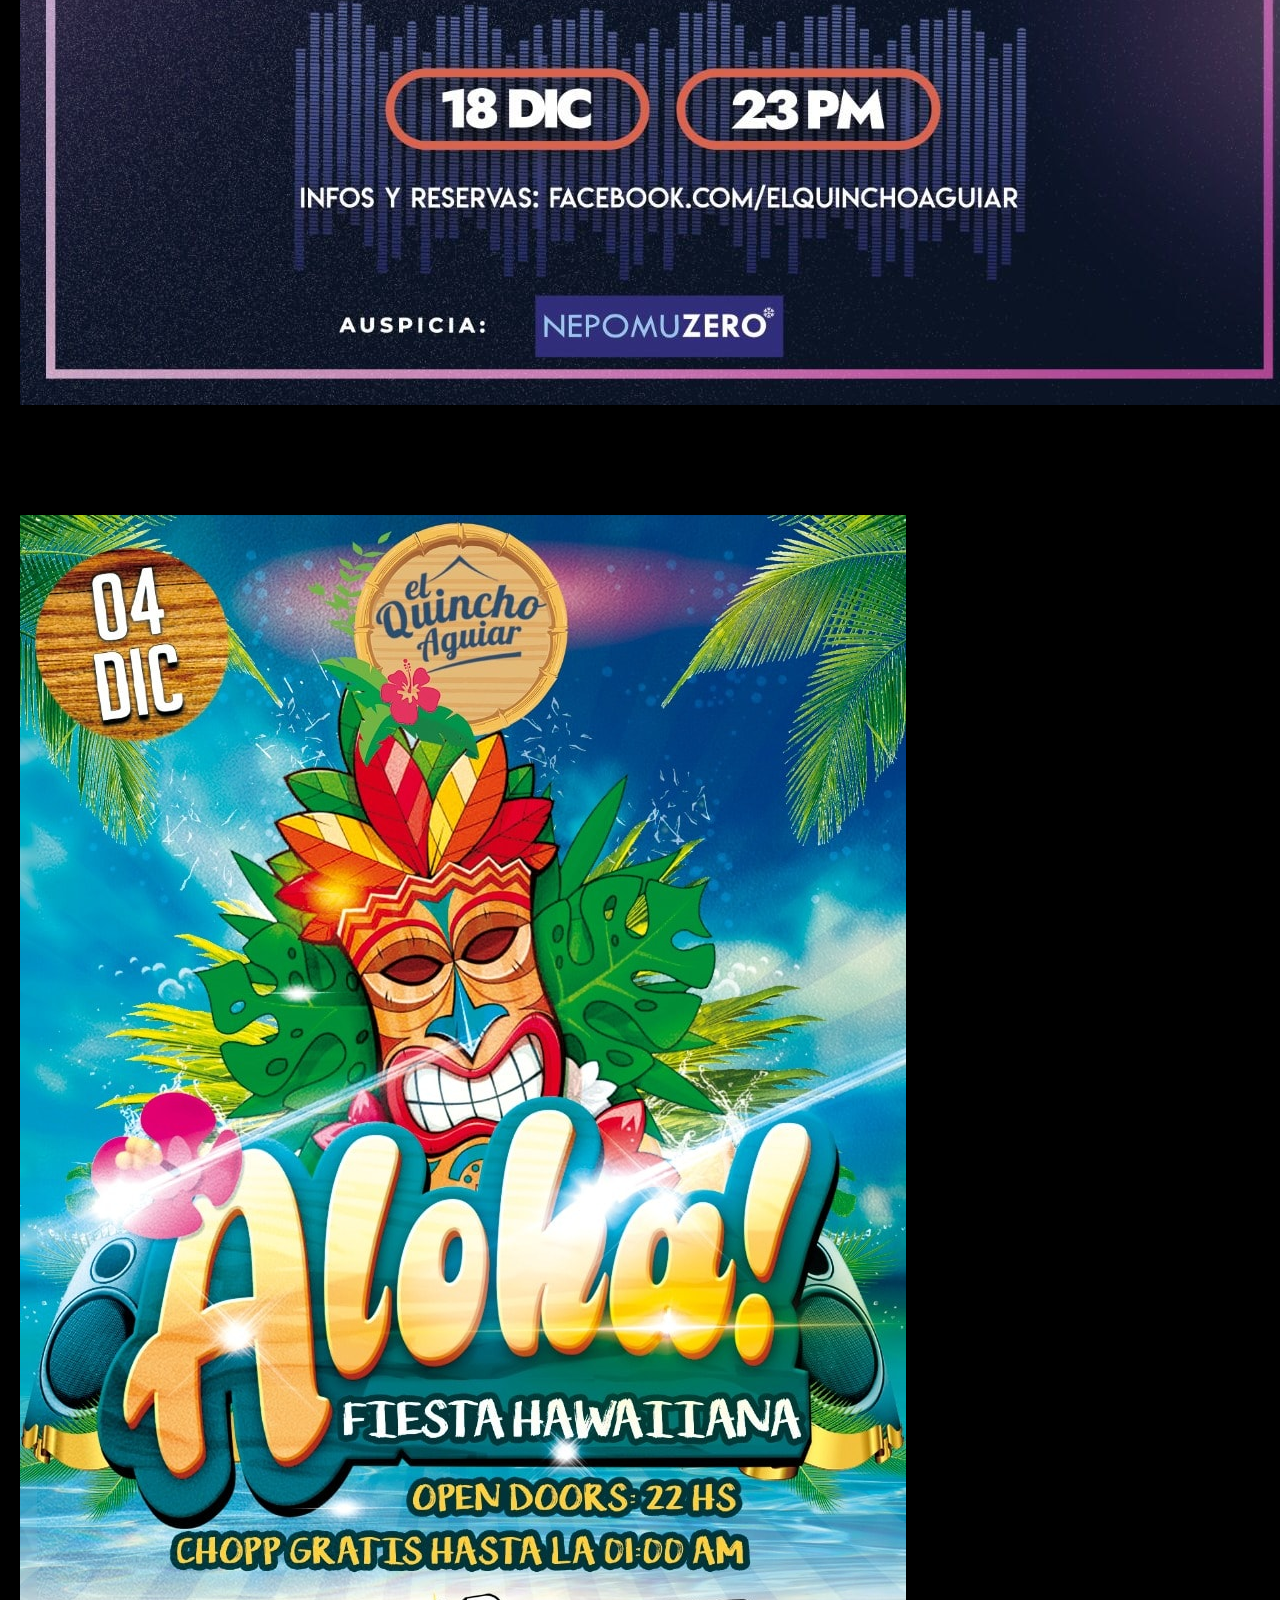
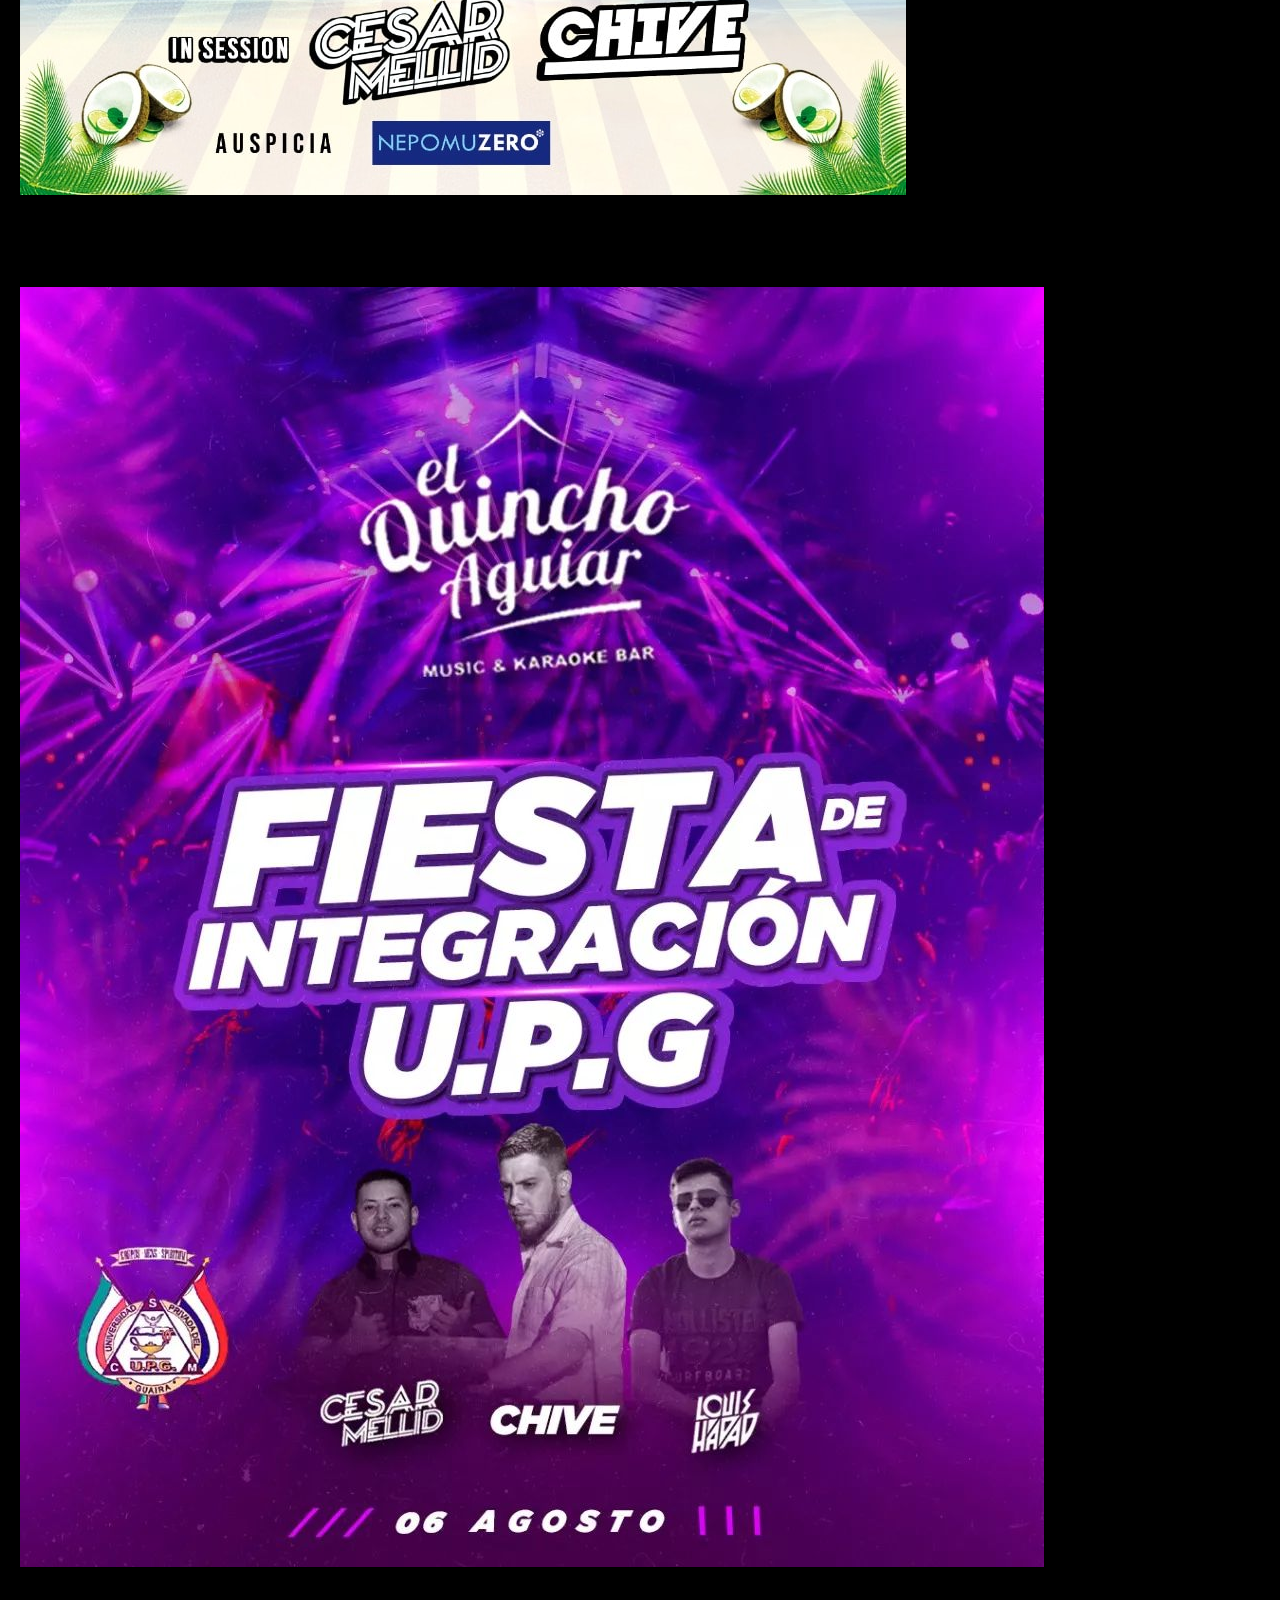
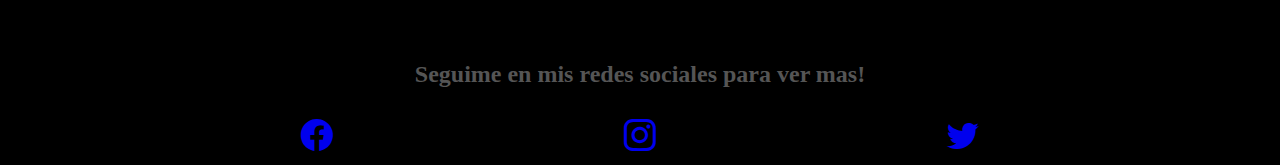
<file: paginas/eventos.html>
<!DOCTYPE html>
<html lang="en">
  <head>
    <meta charset="UTF-8" />
    <meta http-equiv="X-UA-Compatible" content="IE=edge" />
    <meta name="viewport" content="width=device-width, initial-scale=1.0" />
    <link rel="icon" href="../img/Logo.ico" />
    <link
      href="https://cdn.jsdelivr.net/npm/bootstrap@5.3.0-alpha1/dist/css/bootstrap.min.css"
      rel="stylesheet"
      integrity="sha384-GLhlTQ8iRABdZLl6O3oVMWSktQOp6b7In1Zl3/Jr59b6EGGoI1aFkw7cmDA6j6gD"
      crossorigin="anonymous"
    />
    <link
      rel="stylesheet"
      href="https://cdn.jsdelivr.net/npm/bootstrap-icons@1.10.3/font/bootstrap-icons.css"
    />
    <link rel="stylesheet" href="../sass/style.css" />
    <meta
      name="description"
      content="Música en vivo y iluminación para fiestas: ¡Haz de tu fiesta un evento inolvidable con nuestros servicios de música en vivo y iluminación para fiestas! Ofrecemos una amplia selección de música y una experiencia de fiesta única con iluminación y equipo de sonido de alta calidad para crear la fiesta perfecta."
    />
    <meta
      name="keywords"
      content="dj, profesional, fiesta, cumpleaños, fiestas corporativas, eventos privados, música, iluminación"
    />
    <title>Eventos</title>
  </head>
  <body>
    <header>
      <nav class="navbar navbar-dark bg-dark fixed-top">
        <div class="container-fluid">
          <a class="navbar-brand" href="../index.html"
            ><img src="../img/Logo.png"
          /></a>
          <button
            class="navbar-toggler"
            type="button"
            data-bs-toggle="offcanvas"
            data-bs-target="#offcanvasDarkNavbar"
            aria-controls="offcanvasDarkNavbar"
            aria-label="Toggle navigation"
          >
            <span class="navbar-toggler-icon"></span>
          </button>
          <div
            class="offcanvas offcanvas-end text-bg-dark"
            tabindex="-1"
            id="offcanvasDarkNavbar"
            aria-labelledby="offcanvasDarkNavbarLabel"
          >
            <div class="offcanvas-header">
              <h5 class="offcanvas-title" id="offcanvasDarkNavbarLabel"></h5>
              <button
                type="button"
                class="btn-close btn-close-white"
                data-bs-dismiss="offcanvas"
                aria-label="Close"
              ></button>
            </div>
            <div class="offcanvas-body">
              <ul class="navbar-nav justify-content-end flex-grow-1 pe-3">
                <li class="nav-item">
                  <a
                    class="nav-link active"
                    aria-current="page"
                    href="../index.html"
                    >INICIO</a
                  >
                </li>
                <li class="nav-item">
                  <a class="nav-link" href="../paginas/galeria.html">GALERIA</a>
                </li>
                <li class="nav-item">
                  <a class="nav-link" href="../paginas/biografia.html"
                    >BIOGRAFIA</a
                  >
                </li>
                <li class="nav-item">
                  <a class="nav-link" href="../paginas/eventos.html">EVENTOS</a>
                </li>
                <li class="nav-item">
                  <a class="nav-link" href="../paginas/contacto.html"
                    >CONTACTO</a
                  >
                </li>
              </ul>

              <form class="d-flex mt-3" role="search">
                <input
                  class="form-control me-2"
                  type="search"
                  placeholder="Search"
                  aria-label="Search"
                />
                <button class="btn btn-success" type="submit">Search</button>
              </form>
            </div>
          </div>
        </div>
      </nav>
    </header>
    <h1 class="eventos">eventos</h1>
    <main class="main-eventos">
      <div
        id="carouselExampleSlidesOnly"
        class="carousel slide"
        data-bs-ride="carousel"
      >
        <div class="carousel-inner">
          <div class="carousel-item active">
            <img
              src="../img/slider-1.jpg"
              class="d-block w-100"
              alt="consola de dj"
            />
          </div>
          <div class="carousel-item">
            <img
              src="../img/slider-2.jpg"
              class="d-block w-100"
              alt="espuma Party"
            />
          </div>
          <div class="carousel-item">
            <img
              src="../img/slider-3.jpg"
              class="d-block w-100"
              alt="fiesta a gran escala"
            />
          </div>
          <div class="carousel-item">
            <img
              src="../img/slider-4.jpg"
              class="d-block w-100"
              alt="fiesta a gran escala 2"
            />
          </div>
          <div class="carousel-item">
            <img
              src="../img/slider-5.jpg"
              class="d-block w-100"
              alt="fiesta a gran escala 3"
            />
          </div>
        </div>
      </div>
      <div class="container-evento">
        <!-- card1 -->
        <div class="row row-cols-1 row-cols-md-3 g-4">
          <div class="col">
            <div class="card h-100">
              <img src="../img/evento-5.jpg" class="card-img-top" alt="..." />
              <div class="card-body">
                <h5 class="card-title">Carnaval</h5>
                <p class="card-text">
                  ¡Bienvenidos a la fiesta del Carnaval! Una noche llena de
                  color, alegría y diversión. En esta fiesta temática, podrás
                  disfrutar de una experiencia única que te transportará
                  directamente a las calles de Río de Janeiro. Déjate llevar por
                  el ritmo de la samba, mientras disfrutas de una decoración
                  espectacular llena de plumas, lentejuelas y colores vibrantes.
                  Baila hasta el amanecer junto a tus amigos, y vive la
                  experiencia del Carnaval como nunca antes. Prepara tus mejores
                  disfraces y únete a nosotros en una noche inolvidable. ¡La
                  fiesta del Carnaval te espera!
                </p>
              </div>
            </div>
          </div>
          <!-- card2 -->
          <div class="col">
            <div class="card h-100">
              <img src="../img/enveto-6.jpg" class="card-img-top" alt="..." />
              <div class="card-body">
                <h5 class="card-title">Quinchoton</h5>
                <p class="card-text">
                  ¿Te acuerdas de las fiestas donde solo se escuchaba reggaetón
                  antiguo y bailabas toda la noche al ritmo de Don Omar, Daddy
                  Yankee y Wisin y Yandel? Si eres fanático de esos tiempos, ¡no
                  puedes perderte nuestra fiesta temática del Retroton! En esta
                  fiesta te transportarás a los tiempos de oro del reggaetón,
                  con decoraciones y música que te harán sentir como si
                  estuvieras en una discoteca de la década de 2000. Prepárate
                  para moverte al ritmo de "Gasolina", "Rakata" y "Dale Don
                  Dale", entre muchos otros clásicos del reggaetón que te harán
                  bailar toda la noche. Además, habrá concursos y premios para
                  los mejores atuendos de la época, así que asegúrate de ponerte
                  tus mejores jeans ajustados, camiseta de colores brillantes y
                  gorra. ¡Ven con tus amigos y disfruta de una noche de pura
                  diversión y nostalgia en nuestra fiesta del Retroton!
                </p>
              </div>
            </div>
          </div>
          <!-- card3 -->
          <div class="col">
            <div class="card h-100">
              <img src="../img/evento-7.jpg" class="card-img-top" alt="..." />
              <div class="card-body">
                <h5 class="card-title">Fiesta Hawaiana</h5>
                <p class="card-text">
                  ¡Bienvenidos a la fiesta Hawaiana! Donde el calor, la música y
                  la alegría se unen para hacerte vivir una noche llena de
                  diversión y exóticos sabores. Únete a nuestra comunidad
                  playera y disfruta de una fiesta temática donde el baile y la
                  diversión no tienen fin. Conviértete en un verdadero hawaiano
                  y baila al ritmo de los mejores temas tropicales, mientras
                  disfrutas de deliciosos cocteles y platillos típicos de la
                  región. No te pierdas la oportunidad de vivir una experiencia
                  única en la que podrás sentir la brisa del mar y la arena bajo
                  tus pies. ¡Ven y siente la energía de la isla en nuestra
                  fiesta Hawaiana!
                </p>
              </div>
            </div>
          </div>
          <!-- card4 -->
          <div class="col">
            <div class="card h-100">
              <img src="../img/envento-8.jpg" class="card-img-top" alt="..." />
              <div class="card-body">
                <h5 class="card-title">UPG</h5>
                <p class="card-text">
                  ¡Celebra la integración en la UPG! Ven y únete a nosotros en
                  nuestra fiesta de integración. Baila toda la noche al ritmo de
                  la mejor música, disfruta de deliciosos bocadillos y bebidas
                  refrescantes. La diversión está asegurada en nuestra fiesta,
                  con juegos interactivos y actividades emocionantes para todos.
                  No te pierdas la oportunidad de conocer a nuevos amigos y
                  crear recuerdos inolvidables en nuestra fiesta de integración.
                  ¡Te esperamos!
                </p>
              </div>
            </div>
          </div>
        </div>
      </div>
    </main>
    <div>
      <h2>Seguime en mis redes sociales para ver mas!</h2>
      <footer class="pie-pagina">
        <ul>
          <li>
            <a href="https://www.facebook.com"
              ><i class="bi bi-facebook"></i
            ></a>
          </li>

          <li>
            <a href="https://www.instagram.com"
              ><i class="bi bi-instagram"></i
            ></a>
          </li>

          <li>
            <a href="https://www.twitter.com"><i class="bi bi-twitter"></i></a>
          </li>
        </ul>
      </footer>
    </div>
    <script
      src="https://cdn.jsdelivr.net/npm/@popperjs/core@2.11.6/dist/umd/popper.min.js"
      integrity="sha384-oBqDVmMz9ATKxIep9tiCxS/Z9fNfEXiDAYTujMAeBAsjFuCZSmKbSSUnQlmh/jp3"
      crossorigin="anonymous"
    ></script>
    <script
      src="https://cdn.jsdelivr.net/npm/bootstrap@5.3.0-alpha1/dist/js/bootstrap.min.js"
      integrity="sha384-mQ93GR66B00ZXjt0YO5KlohRA5SY2XofN4zfuZxLkoj1gXtW8ANNCe9d5Y3eG5eD"
      crossorigin="anonymous"
    ></script>
  </body>
</html>
</file>
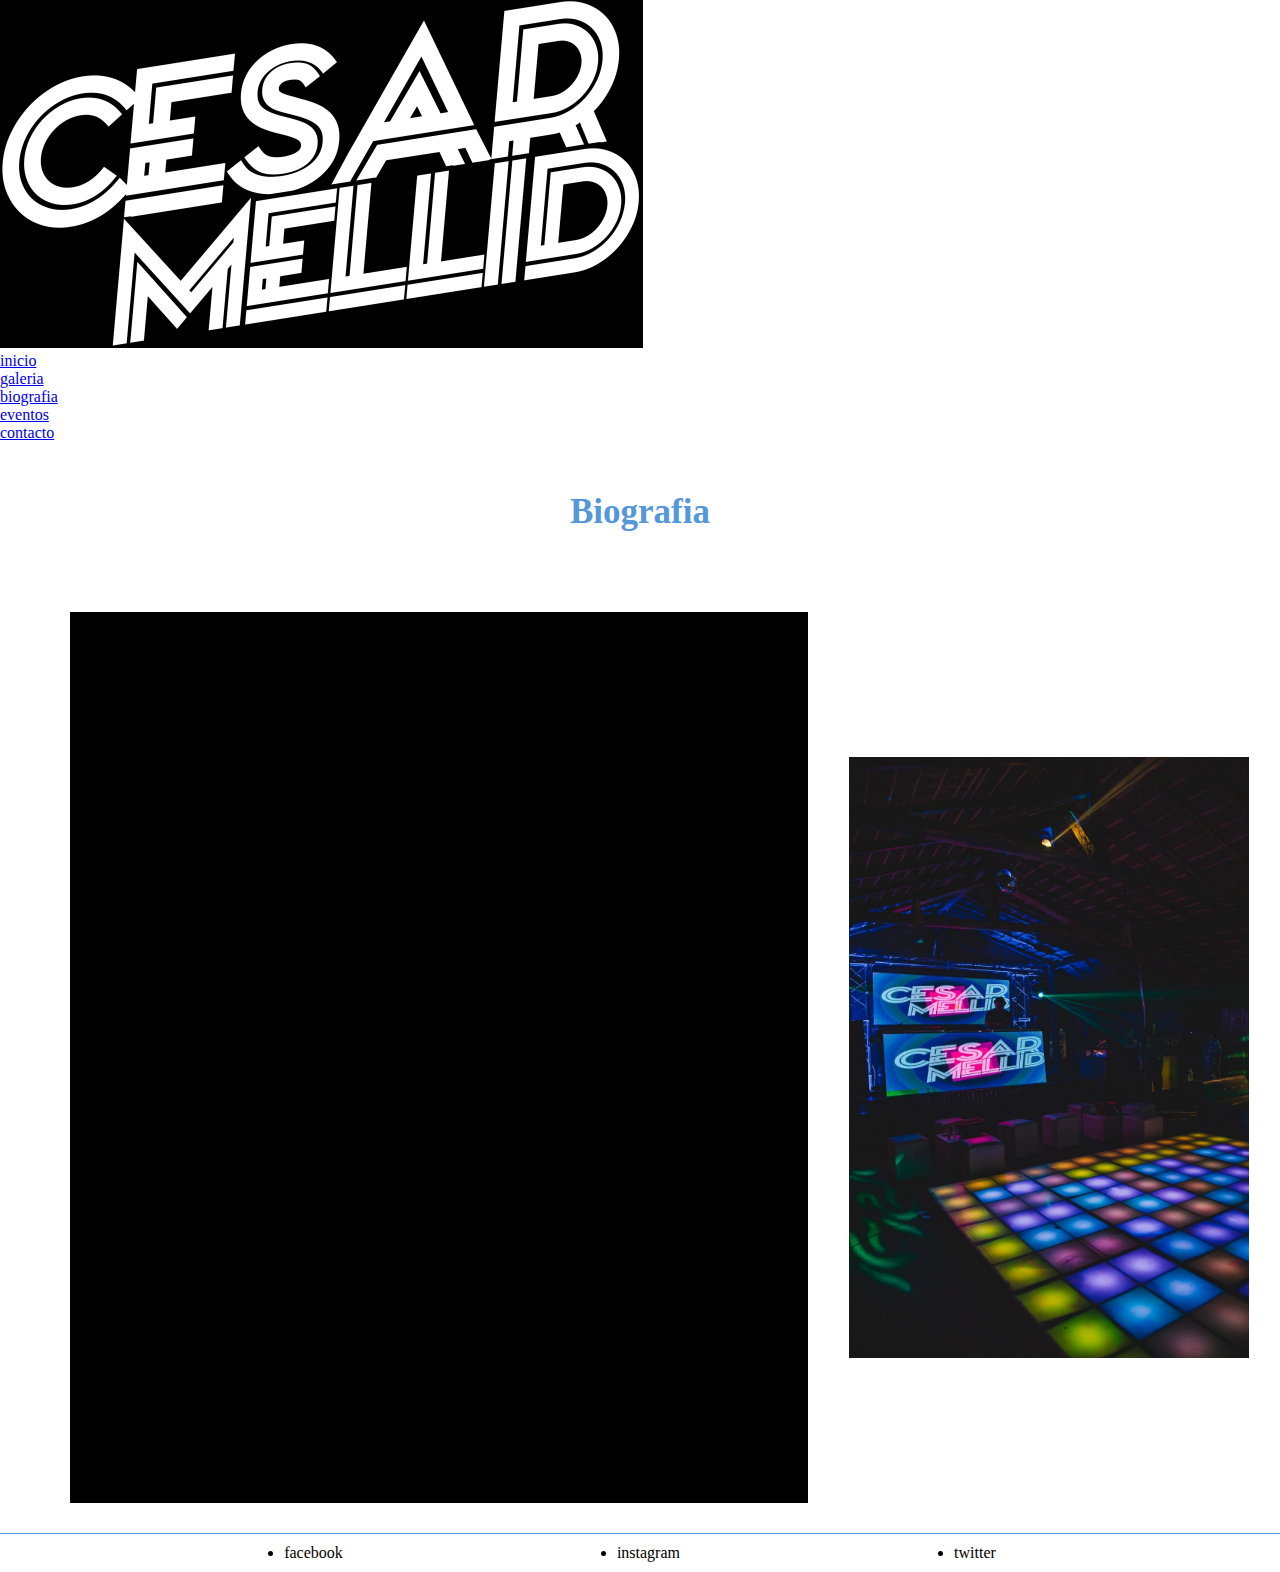
<file: estrutura web/paginas/biografia.html>
<!DOCTYPE html>
<html lang="en">
  <head>
    <meta charset="UTF-8" />
    <meta http-equiv="X-UA-Compatible" content="IE=edge" />
    <meta name="viewport" content="width=device-width, initial-scale=1.0" />
    <link rel="icon" href="../img/Logo.ico" />
    <link rel="stylesheet" href="../estilos/style.css" />
    <title>biografia</title>
  </head>
  <body>
    <header>
      <div class="logo-inicio">
        <img src="../img/logo-negro.png" />
      </div>
      <nav>
        <ul>
          <li><a href="../index.html">inicio</a></li>
          <li><a href="./galeria.html">galeria</a></li>
          <li><a href="./biografia.html">biografia</a></li>
          <li><a href="./eventos.html">eventos</a></li>
          <li><a href="./contacto.html">contacto</a></li>
        </ul>
      </nav>
    </header>
    <h1>Biografia</h1>
    <main>
      <article class="biografia">
        <img src="../img/biografia.jpg" />
        <p class="texto-biografia">
          Lorem ipsum dolor sit amet consectetur adipisicing elit. Iste corporis
          veritatis quam eaque, expedita sed quod deserunt eveniet saepe omnis
          velit voluptates doloribus laborum porro reiciendis, obcaecati aliquam
          nisi? Officiis iure impedit error recusandae commodi soluta explicabo
          facilis blanditiis cupiditate accusamus eos tempore, ex asperiores
          omnis mollitia maxime! Obcaecati possimus, nisi reprehenderit aliquam
          quisquam magnam velit qui inventore consequuntur ad iure in fugiat
          delectus quasi quae fuga sunt! Minus, quos iste. Magni, molestias
          neque. Quae incidunt error labore consectetur iure ut non quam dolorum
          praesentium eaque enim eos asperiores quos officiis omnis amet
          molestiae facere, necessitatibus ipsa neque doloribus? Debitis soluta
          necessitatibus exercitationem modi eius harum commodi, voluptatum
          officia eum, et animi assumenda fugiat, rerum quasi delectus maxime
          quidem asperiores consectetur adipisci sunt nulla tenetur possimus
          tempora! Molestiae, doloremque incidunt perspiciatis, mollitia animi
          vel temporibus commodi reprehenderit beatae alias rerum qui esse autem
          repellendus, blanditiis repudiandae praesentium quas illum sapiente
          ipsum aut aliquid. Consequatur nobis praesentium quis eveniet
          provident inventore veritatis dolore id excepturi illum culpa cum,
          iste adipisci. Voluptas nulla sapiente commodi in nostrum, aliquid
          debitis, harum officiis delectus fuga veniam, corrupti ratione?
          Suscipit officiis deserunt earum. Adipisci, fugiat? Veritatis sunt
          deserunt corrupti, perferendis dolore illum commodi a, atque iusto,
          voluptatem inventore ex numquam praesentium soluta quam officiis magni
          fugiat saepe nihil sequi vero temporibus cumque dignissimos
          blanditiis! Eum atque, assumenda esse et recusandae molestiae officia
          blanditiis laboriosam, ratione voluptate perferendis aspernatur
          eligendi consequatur sunt porro accusantium, quibusdam aliquam totam
          cum? Culpa molestias nihil aperiam, veritatis sint suscipit quas
          illum? Vitae, doloribus architecto. Repudiandae eius rerum voluptates
          debitis non eligendi odio quia atque eveniet similique ducimus
          expedita sapiente incidunt, earum eum voluptatum ab recusandae
          accusantium aliquam unde corporis dolore officia deleniti doloremque.
          Ducimus repellendus esse voluptates, maiores aut incidunt dicta amet a
          tenetur sunt at harum fugit culpa inventore.
        </p>
      </article>
    </main>
    <footer class="pie-pagina">
      <ul>
        <li><a>facebook</a></li>

        <li><a>instagram</a></li>

        <li><a>twitter</a></li>
      </ul>
    </footer>
  </body>
</html>
</file>
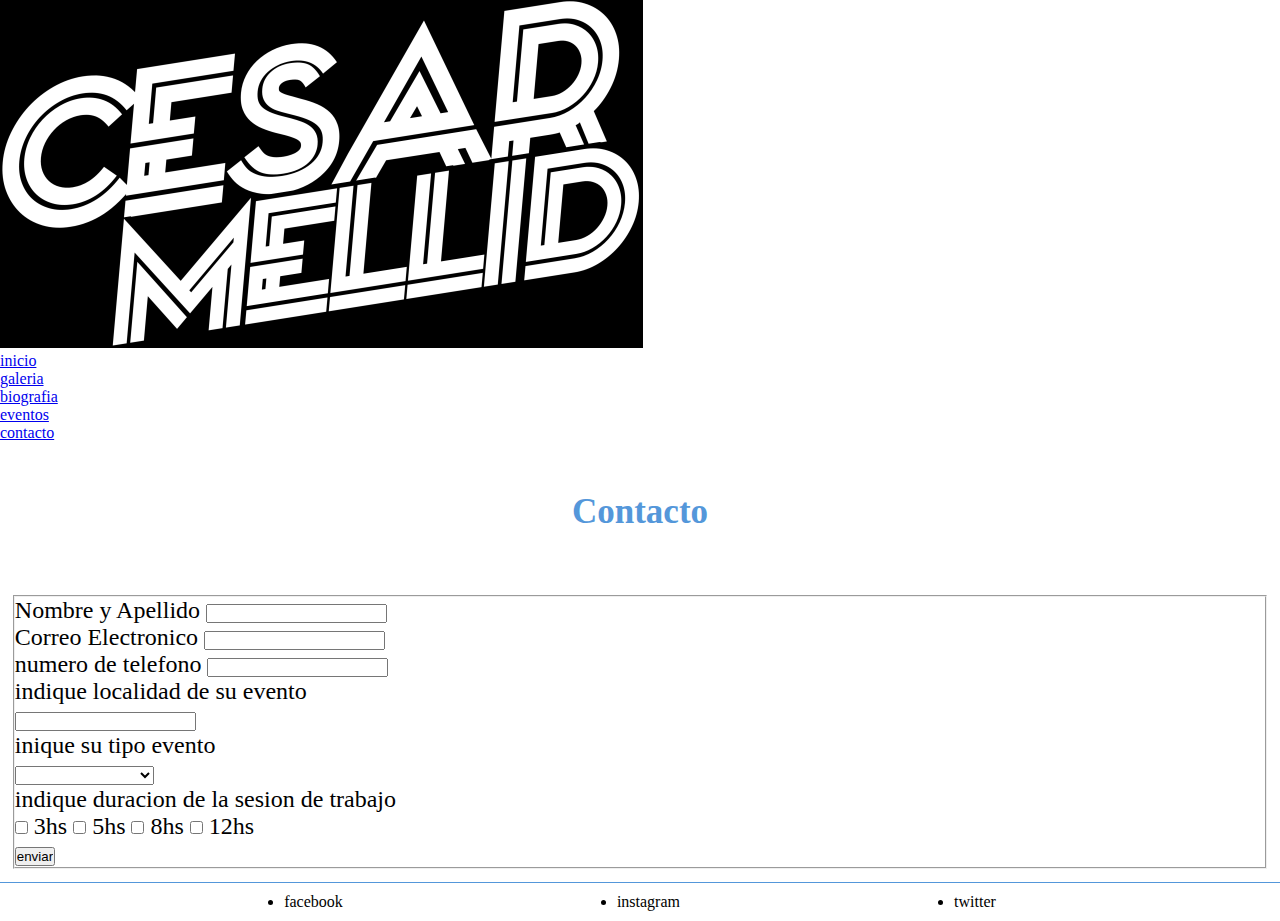
<file: estrutura web/paginas/contacto.html>
<!DOCTYPE html>
<html lang="en">
  <head>
    <meta charset="UTF-8" />
    <meta http-equiv="X-UA-Compatible" content="IE=edge" />
    <meta name="viewport" content="width=device-width, initial-scale=1.0" />
    <link rel="icon" href="../img/Logo.ico" />
    <link rel="stylesheet" href="../estilos/style.css" />
    <title>Contacto</title>
  </head>
  <body>
    <header>
      <div class="logo-inicio">
        <img src="../img/logo-negro.png" />
      </div>
      <nav>
        <ul>
          <li><a href="../index.html">inicio</a></li>
          <li><a href="./galeria.html">galeria</a></li>
          <li><a href="./biografia.html">biografia</a></li>
          <li><a href="./eventos.html">eventos</a></li>
          <li><a href="./contacto.html">contacto</a></li>
        </ul>
      </nav>
    </header>
    <h1>Contacto</h1>
    <main>
      <form>
        <fieldset>
          <nav class="datos-1">
            <label for="nombre">Nombre y Apellido</label>
            <input type="text" name="nombre" />
            <div>
              <label for="mail">Correo Electronico</label>
              <input type="text" name="mail" />
            </div>
            <label for="numer de telefono">numero de telefono</label>
            <input type="text" name="numero de telefono" />
          </nav>
          <nav class="datos-2">
            <div>
              <legend>indique localidad de su evento</legend>
              <label for="localidad"></label>
              <input type="text" name="localidad" />
            </div>
          </nav>
          <div class="datos-3">
            <legend>inique su tipo evento</legend>
            <select name="eventos">
              <option value="fiesta"></option>
              <option value="fiesta">fiesta privada</option>
              <option value="evento">Evento Empresarial</option>
              <option value="festival">festival</option>
              <option value="fiesta de 15">fiesta de 15</option>
              <option value="casamiento">casamiento</option>
            </select>
          </div>
          <div class="datos-4">
            <legend>indique duracion de la sesion de trabajo</legend>
            <input type="checkbox" name="3hs" /> 3hs
            <input type="checkbox" name="5hs" /> 5hs
            <input type="checkbox" name="8hs" /> 8hs
            <input type="checkbox" name="12hs" /> 12hs
            <div class="datos-5">
              <input type="submit" value="enviar" />
            </div>
          </div>
        </fieldset>
      </form>
    </main>
    <footer class="pie-pagina">
      <ul>
        <li><a>facebook</a></li>

        <li><a>instagram</a></li>

        <li><a>twitter</a></li>
      </ul>
    </footer>
  </body>
</html>
</file>
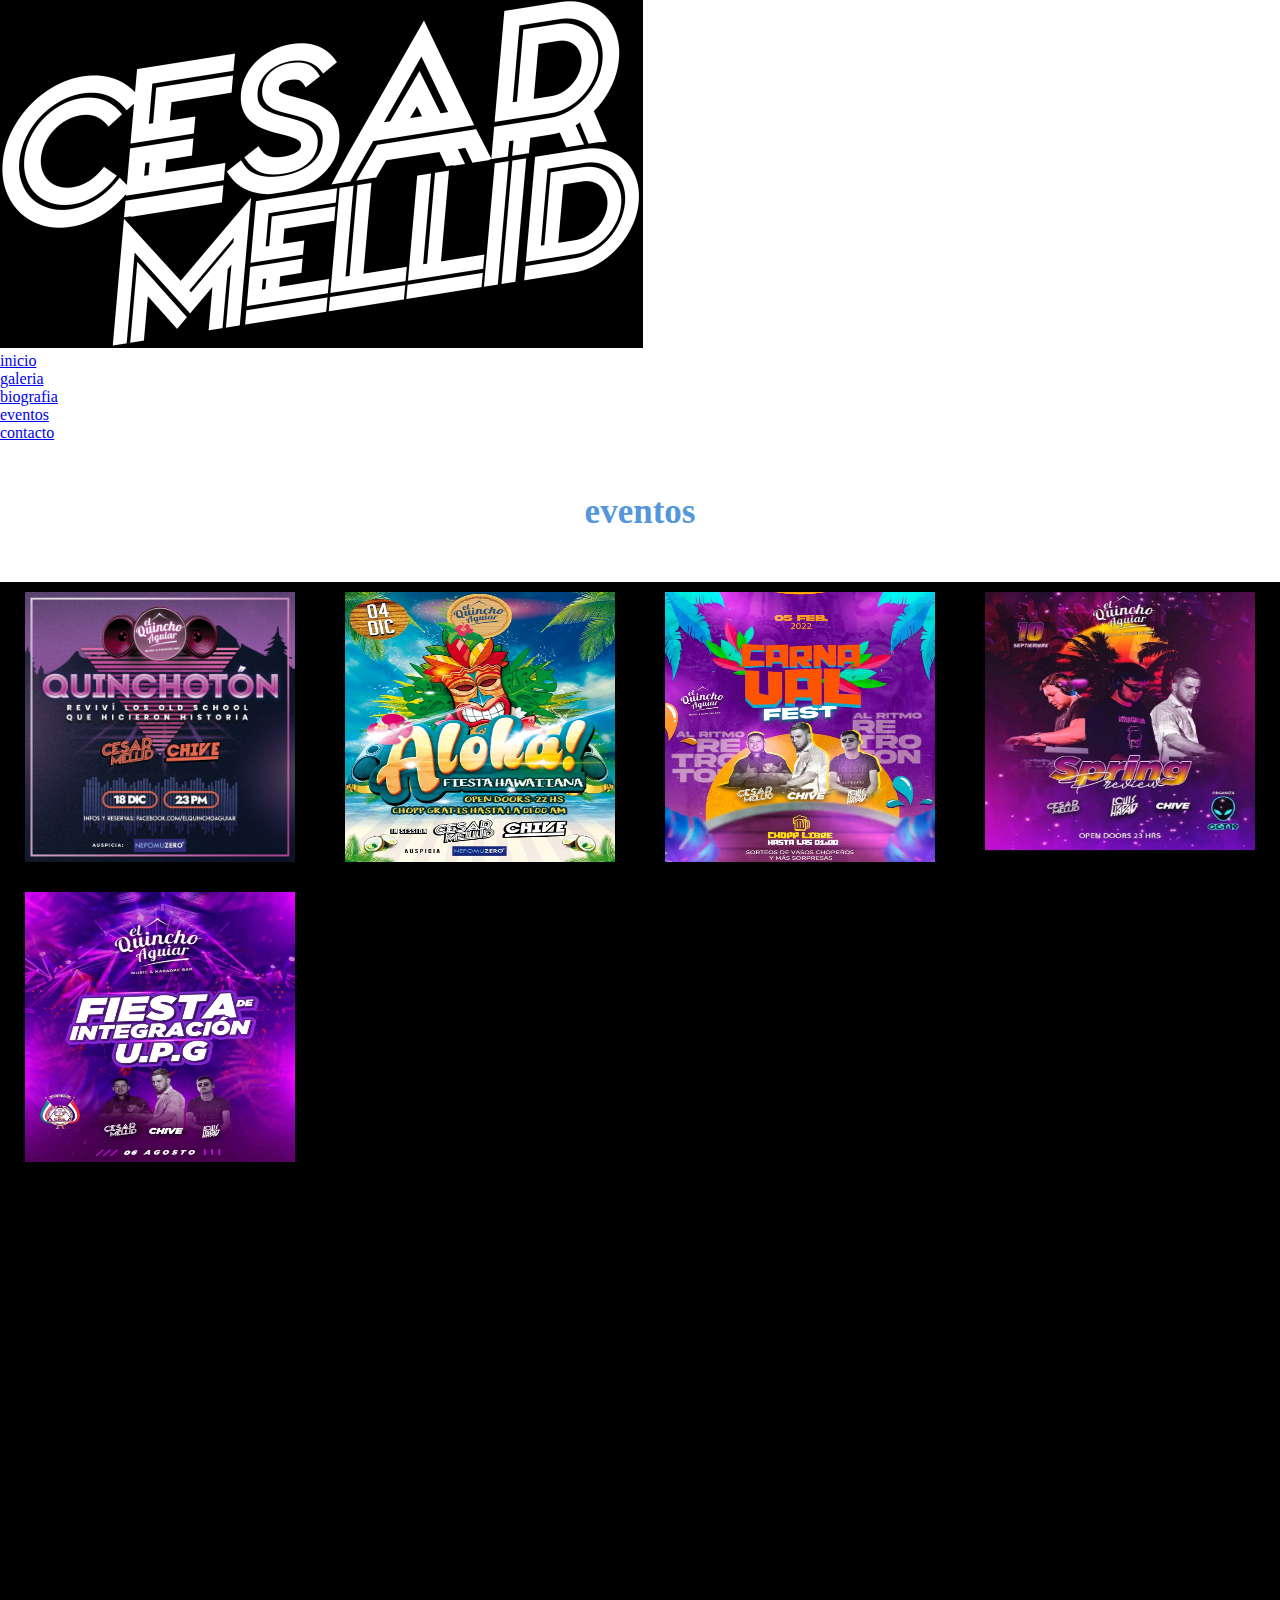
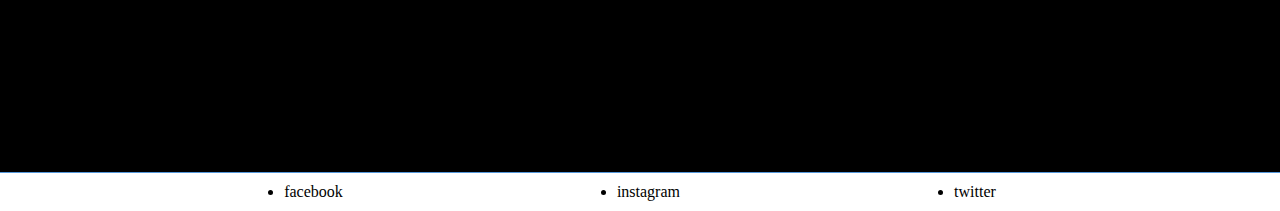
<file: estrutura web/paginas/eventos.html>
<!DOCTYPE html>
<html lang="en">
  <head>
    <meta charset="UTF-8" />
    <meta http-equiv="X-UA-Compatible" content="IE=edge" />
    <meta name="viewport" content="width=device-width, initial-scale=1.0" />
    <link rel="icon" href="../img/Logo.ico" />
    <link rel="stylesheet" href="../estilos/style.css" />
    <title>Eventos</title>
  </head>
  <body>
    <header>
      <div class="logo-inicio">
        <img src="../img/logo-negro.png" />
      </div>
      <nav>
        <ul>
          <li><a href="../index.html">inicio</a></li>
          <li><a href="./galeria.html">galeria</a></li>
          <li><a href="./biografia.html">biografia</a></li>
          <li><a href="./eventos.html">eventos</a></li>
          <li><a href="./contacto.html">contacto</a></li>
        </ul>
      </nav>
    </header>
    <h1 class="eventos">eventos</h1>
    <main class="main-eventos">
      <nav class="container-evento">
        <img src="../img/enveto-6.jpg" />
        <img src="../img/evento-7.jpg" />
        <img src="../img/evento-5.jpg" />
        <img src="../img/evento-4.jpg" />
        <img src="../img/envento-8.jpg" />
      </nav>
    </main>
    <footer class="pie-pagina">
      <ul>
        <li><a>facebook</a></li>

        <li><a>instagram</a></li>

        <li><a>twitter</a></li>
      </ul>
    </footer>
  </body>
</html>
</file>
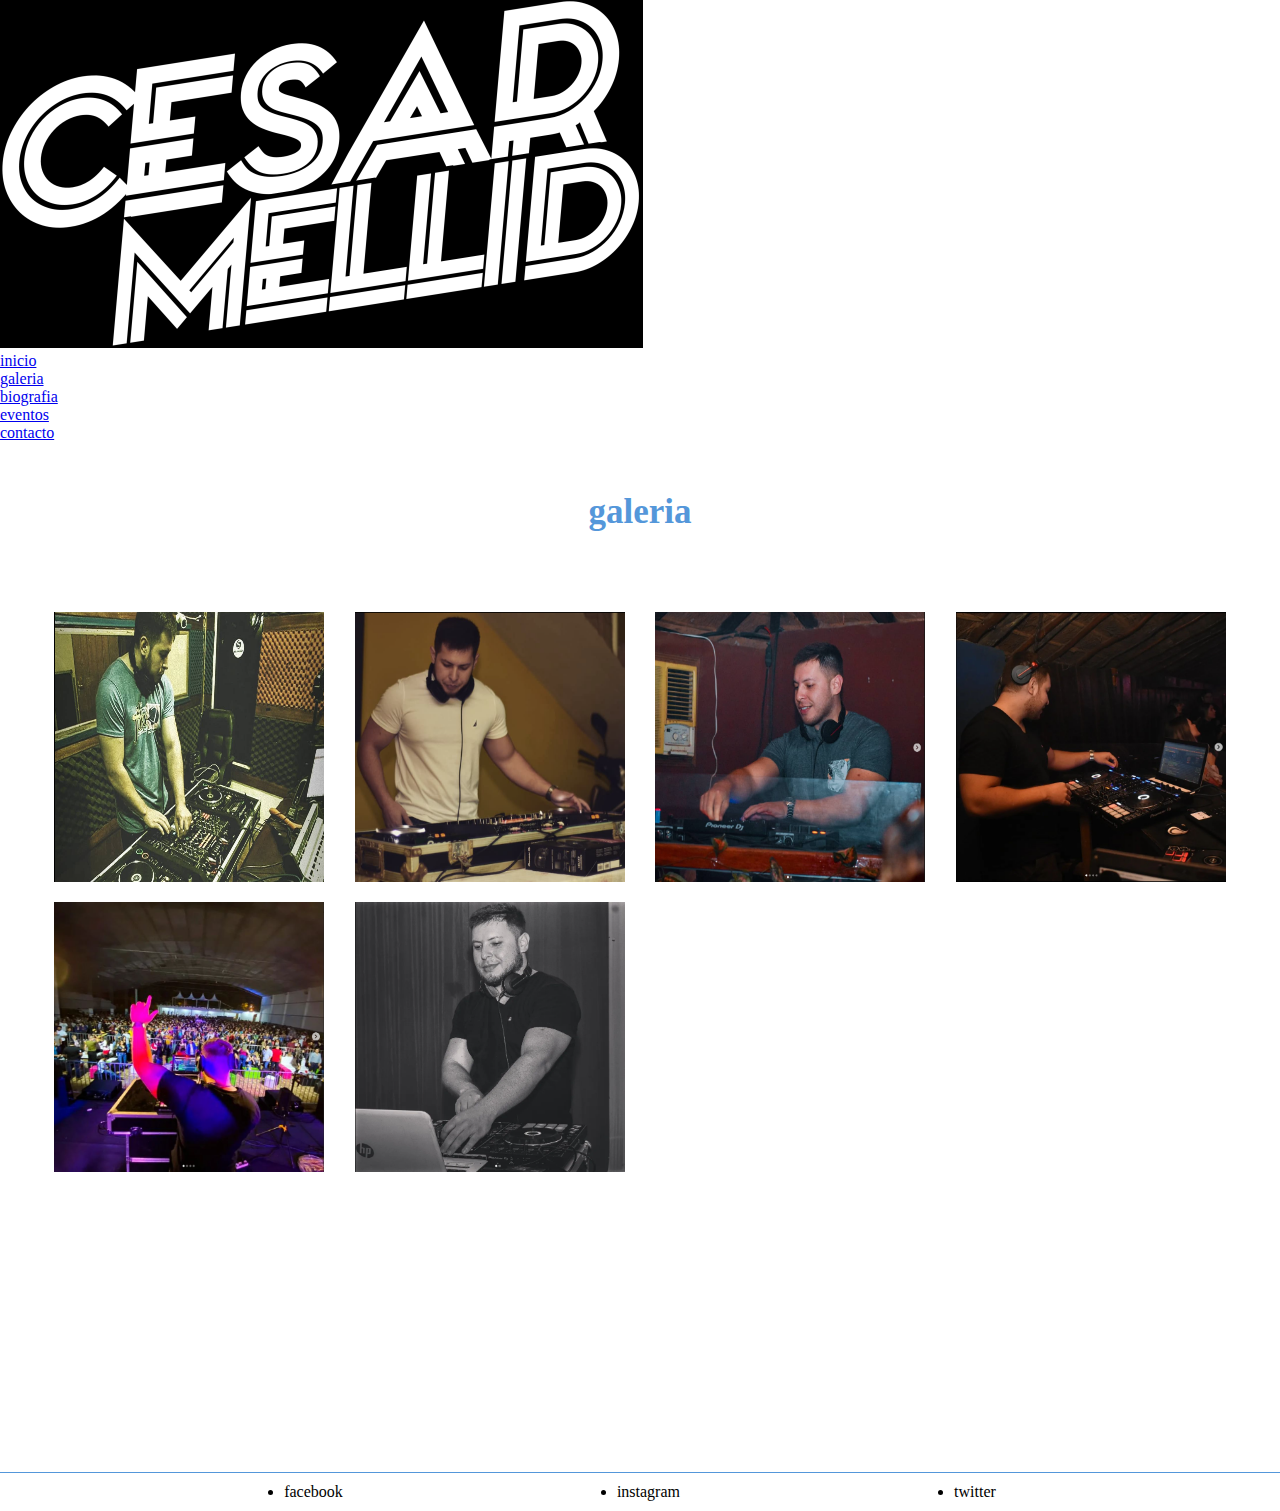
<file: estrutura web/paginas/galeria.html>
<!DOCTYPE html>
<html lang="en">
  <head>
    <meta charset="UTF-8" />
    <meta http-equiv="X-UA-Compatible" content="IE=edge" />
    <meta name="viewport" content="width=, initial-scale=1.0" />
    <link rel="icon" href="../img/Logo.ico" />
    <link rel="stylesheet" href="../estilos/style.css" />
    <title>Galeria</title>
  </head>
  <body>
    <header>
      <div class="logo-inicio">
        <img src="../img/logo-negro.png" />
      </div>
      <nav>
        <ul>
          <li><a href="../index.html">inicio</a></li>
          <li><a href="./galeria.html">galeria</a></li>
          <li><a href="./biografia.html">biografia</a></li>
          <li><a href="./eventos.html">eventos</a></li>
          <li><a href="./contacto.html">contacto</a></li>
        </ul>
      </nav>
    </header>
    <h1>galeria</h1>

    <main class="main-galeria">
      <div class="imagen-galeria">
        <img src="../img/galeria-3.png" />
        <img src="../img/galeria-4.png" />
        <img src="../img/galeria-5.png" />
        <img src="../img/galeria-6.png" />
        <img src="../img/galeria-7.png" />
        <img src="../img/galeria-8.png" />
      </div>
    </main>

    <footer class="pie-pagina">
      <ul>
        <li><a>facebook</a></li>

        <li><a>instagram</a></li>

        <li><a>twitter</a></li>
      </ul>
    </footer>
  </body>
</html>
</file>
<file: sass/style.css>
@import url("https://fonts.googleapis.com/css2?family=Monoton&display=swap");
header .container-fluid img {
  width: 100px;
}
header .nav-link {
  font-family: "Monoton", cursive;
  color: rgb(255, 255, 255);
  font-size: 150%;
}

.imagen-galeria {
  display: grid;
  grid-template-columns: repeat(4, 1fr);
  grid-row-gap: 20px;
  justify-items: center;
}

.imagen-galeria img {
  width: 400px;
  height: 400px;
}

.hover img {
  transition: all 0.3s linear;
}

.hover img:hover {
  transform: scale(1.1);
}

.clearfix {
  color: #ccc;
  margin: 30px;
}

.biografia img {
  width: 475px;
  margin: auto;
  padding: 1px;
}

.container-evento {
  padding: 20px;
}

.card text {
  color: #255c92;
}

form {
  max-width: 500px;
  margin: auto;
  padding: 20px;
  border: 2px solid #ddd;
  border-radius: 10px;
  background-color: #2b3035;
  font-family: Arial, sans-serif;
}

h2 {
  text-align: center;
  color: #555;
  margin-bottom: 20px;
}

label {
  display: block;
  font-weight: bold;
  margin-bottom: 5px;
  color: #666;
}

input[type=text],
input[type=email],
input[type=tel],
select,
textarea {
  width: 100%;
  padding: 8px;
  border: 1px solid #ccc;
  border-radius: 4px;
  box-sizing: border-box;
  margin-bottom: 10px;
  font-size: 16px;
  font-family: Arial, sans-serif;
}

input[type=submit] {
  background-color: #4caf50;
  color: white;
  padding: 12px 20px;
  border: none;
  border-radius: 4px;
  cursor: pointer;
  font-size: 16px;
  font-family: Arial, sans-serif;
}

input[type=submit]:hover {
  background-color: #45a049;
}

/* variables*/
/* estilos generales*/
* {
  padding: 0;
  margin: 0;
}

body {
  background-color: rgb(0, 0, 0);
}

h1 {
  font-family: "Monoton", cursive;
  color: rgb(255, 255, 255);
  text-align: center;
  font-size: 35px;
  margin-top: 10%;
}

footer {
  color: rgb(255, 255, 255);
  text-align: center;
  font-size: 2rem;
  padding: 10px;
}
footer ul {
  list-style: none;
  display: flex;
  justify-content: space-evenly;
}

/*MEDIA QUERIES*/
/*tablet*/
@media only screen and (max-width: 768px) {
  h1 {
    font-family: "Monoton", cursive;
    color: rgb(255, 255, 255);
    text-align: center;
    font-size: 30px;
    margin-top: 18%;
  }
  .imagen-galeria {
    display: grid;
    grid-template-columns: repeat(1, 1fr);
    grid-row-gap: 50px;
    justify-items: center;
  }
}
/*mobile*/
@media only screen and (max-width: 576px) {
  h1 {
    font-family: "Monoton", cursive;
    color: rgb(255, 255, 255);
    text-align: center;
    font-size: 30px;
    margin-top: 25%;
  }
  .imagen-galeria {
    display: grid;
    grid-template-columns: repeat(1, 1fr);
    grid-row-gap: 50px;
    justify-items: center;
  }
}/*# sourceMappingURL=style.css.map */
</file>
<file: estrutura web/estilos/style.css>
@import url("https://fonts.googleapis.com/css2?family=Monoton&display=swap");
* {
  padding: 0;
  margin: 0;
}
/*para centrar los textos de h1*/
h1 {
  /* font-family: "Monoton", cursive; */
  text-align: center;
  padding: 50px;
  color: rgb(84, 151, 218);
  font-size: 35px;
}

/* * header {
  position: sticky;
  top: 0;
   font-family: "Monoton", cursive; 
   display: flex;
  justify-content: space-between;
  align-items: center; 
}

body {
  background-color: rgb(0, 0, 0);
  color: rgba(99, 99, 99, 0.932);
}


ul {
  margin: 1%;
  font-family: "Monoton", cursive;
  display: flex;
}
ul li {
  list-style: none;
  margin: 0px 30px;
}

ul li a {
  color: rgb(84, 151, 218);
  font-size: 1.5rem;
  text-decoration: none;  */

/*---------inicio-------------*/
.nav-link {
  color: rgb(255, 255, 255);
  font-size: 2.2rem;
}
.navbar {
  background-color: black;
  font-family: "Monoton", cursive;
  padding-left: 10px;
}
.navbar-expand-lg .navbar-collapse {
  display: flex;
  flex-basis: auto;
  justify-content: flex-end;
}
.container-fluid img {
  width: 400px;
  height: 200px;
}
/*--------fin pagina inicio---------/*

/*-----------galeria--------------*/
.main-galeria {
  margin-left: 3%;
  margin-right: 3%;
}
.imagen-galeria {
  display: grid;
  grid-template-columns: repeat(4, 1fr);
  grid-template-rows: repeat(3, 1fr);
  justify-items: center;
  margin-top: 20px;
}
.imagen-galeria img {
  width: 270px;
  height: 270px;
  padding: 10px;
}

/*-------fin pag galeria------*/

/*biografia*/
.biografia {
  display: flex;
  flex-direction: row-reverse;
  align-items: center;
  padding: 30px;
}

.texto-biografia {
  margin-right: 40px;
  margin-left: 40px;
  width: 70%;
  background-color: rgb(0, 0, 0);
  font-size: 24px;
}
.biografia img {
  width: 400px;
  margin: auto;
  padding: 1px;
}

/* fin de biografia*/

/*eventos*/
.main-eventos {
  background-color: rgb(0, 0, 0);
}
.container-evento {
  display: grid;
  grid-template-columns: repeat(4, 1fr);
  grid-template-rows: repeat(4, 1fr);
  grid-row-gap: 10px;
  justify-items: center;
}

.container-evento img {
  width: 270px;
  height: 270px;
  padding: 10px 5px;
}
/*---fin eventos---*/

/*contacto*/
form {
  width: 98%;
  margin: 1%;
  font-size: 1.5rem;
}

/* fin eventos*/

/* footer*/
footer {
  padding: 10px;
  border-top: 1px solid rgb(84, 151, 218);
}

footer ul {
  display: flex;
  justify-content: space-evenly;
}

/*MEDIA QUERIES*/
/*tablet*/
@media only screen and (max-width: 768px) {
}

/*mobile*/
@media only screen and (max-width: 576px) {
}
</file>
